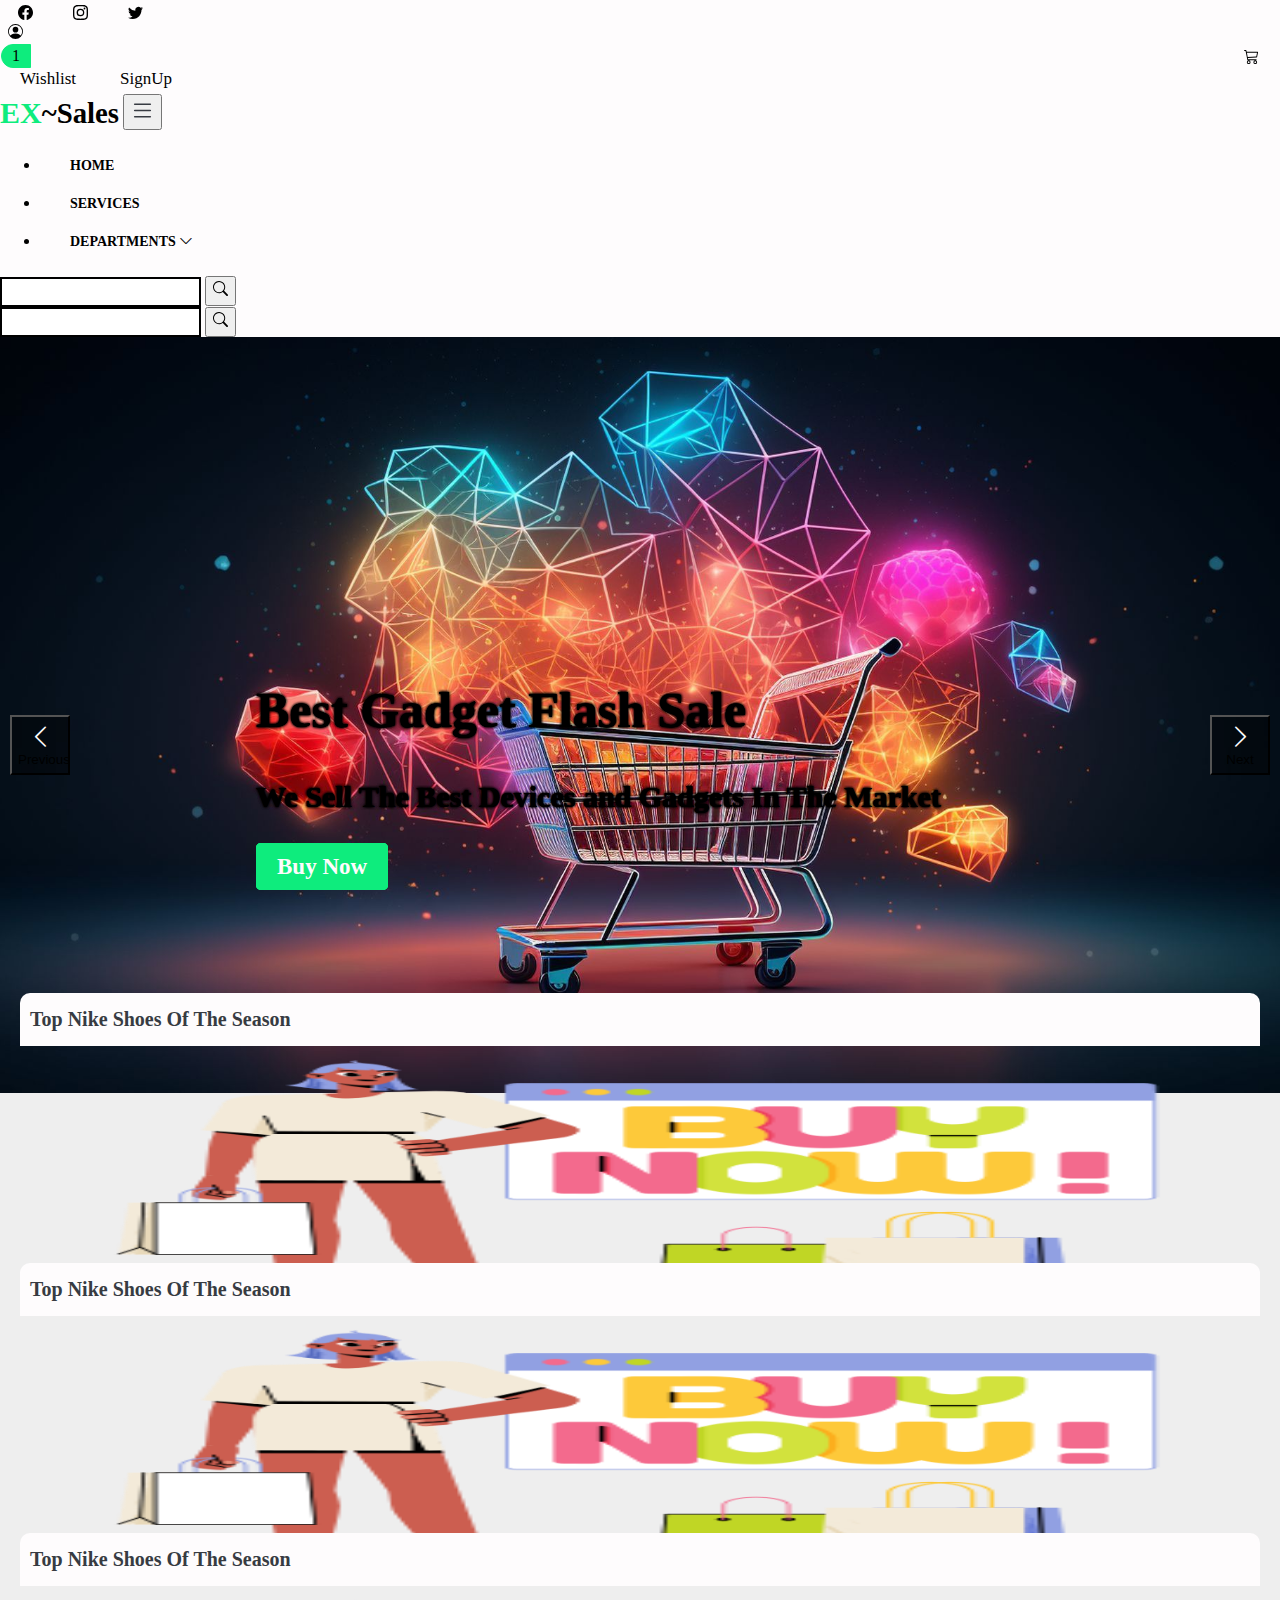
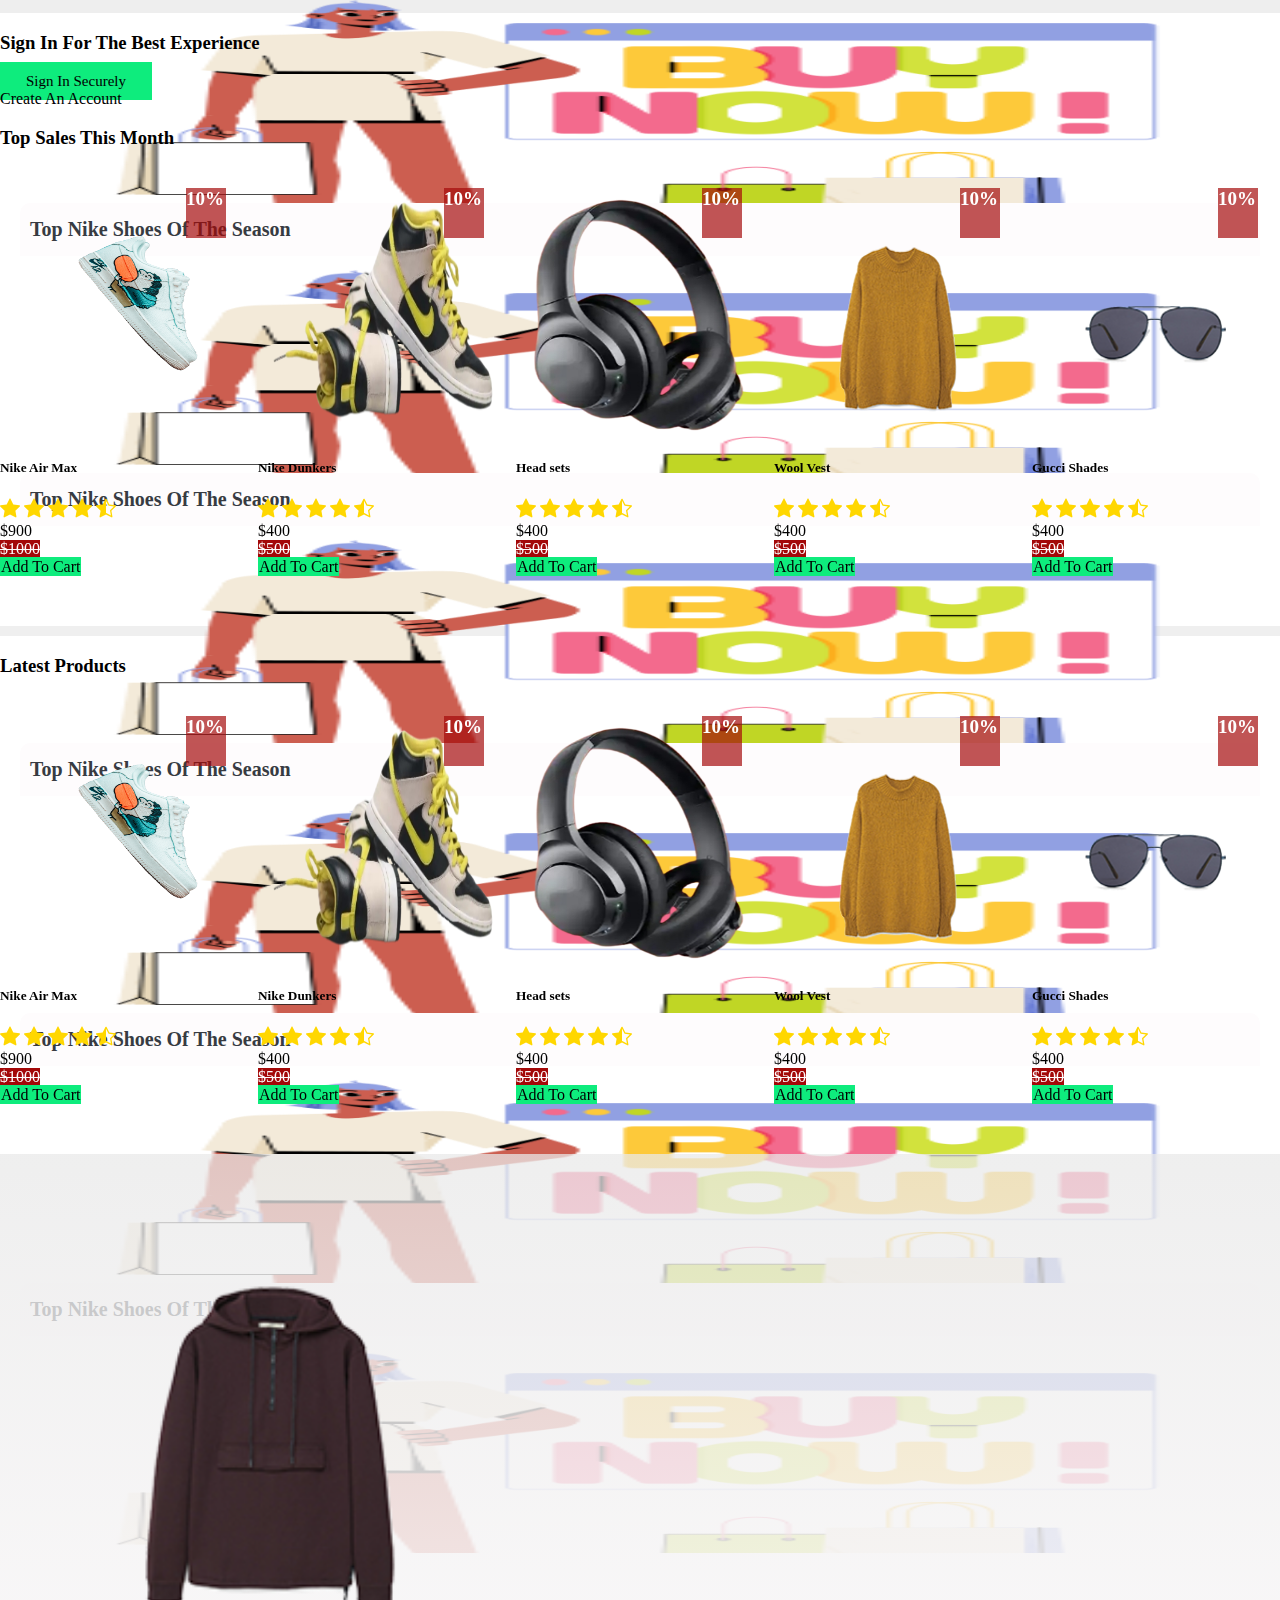
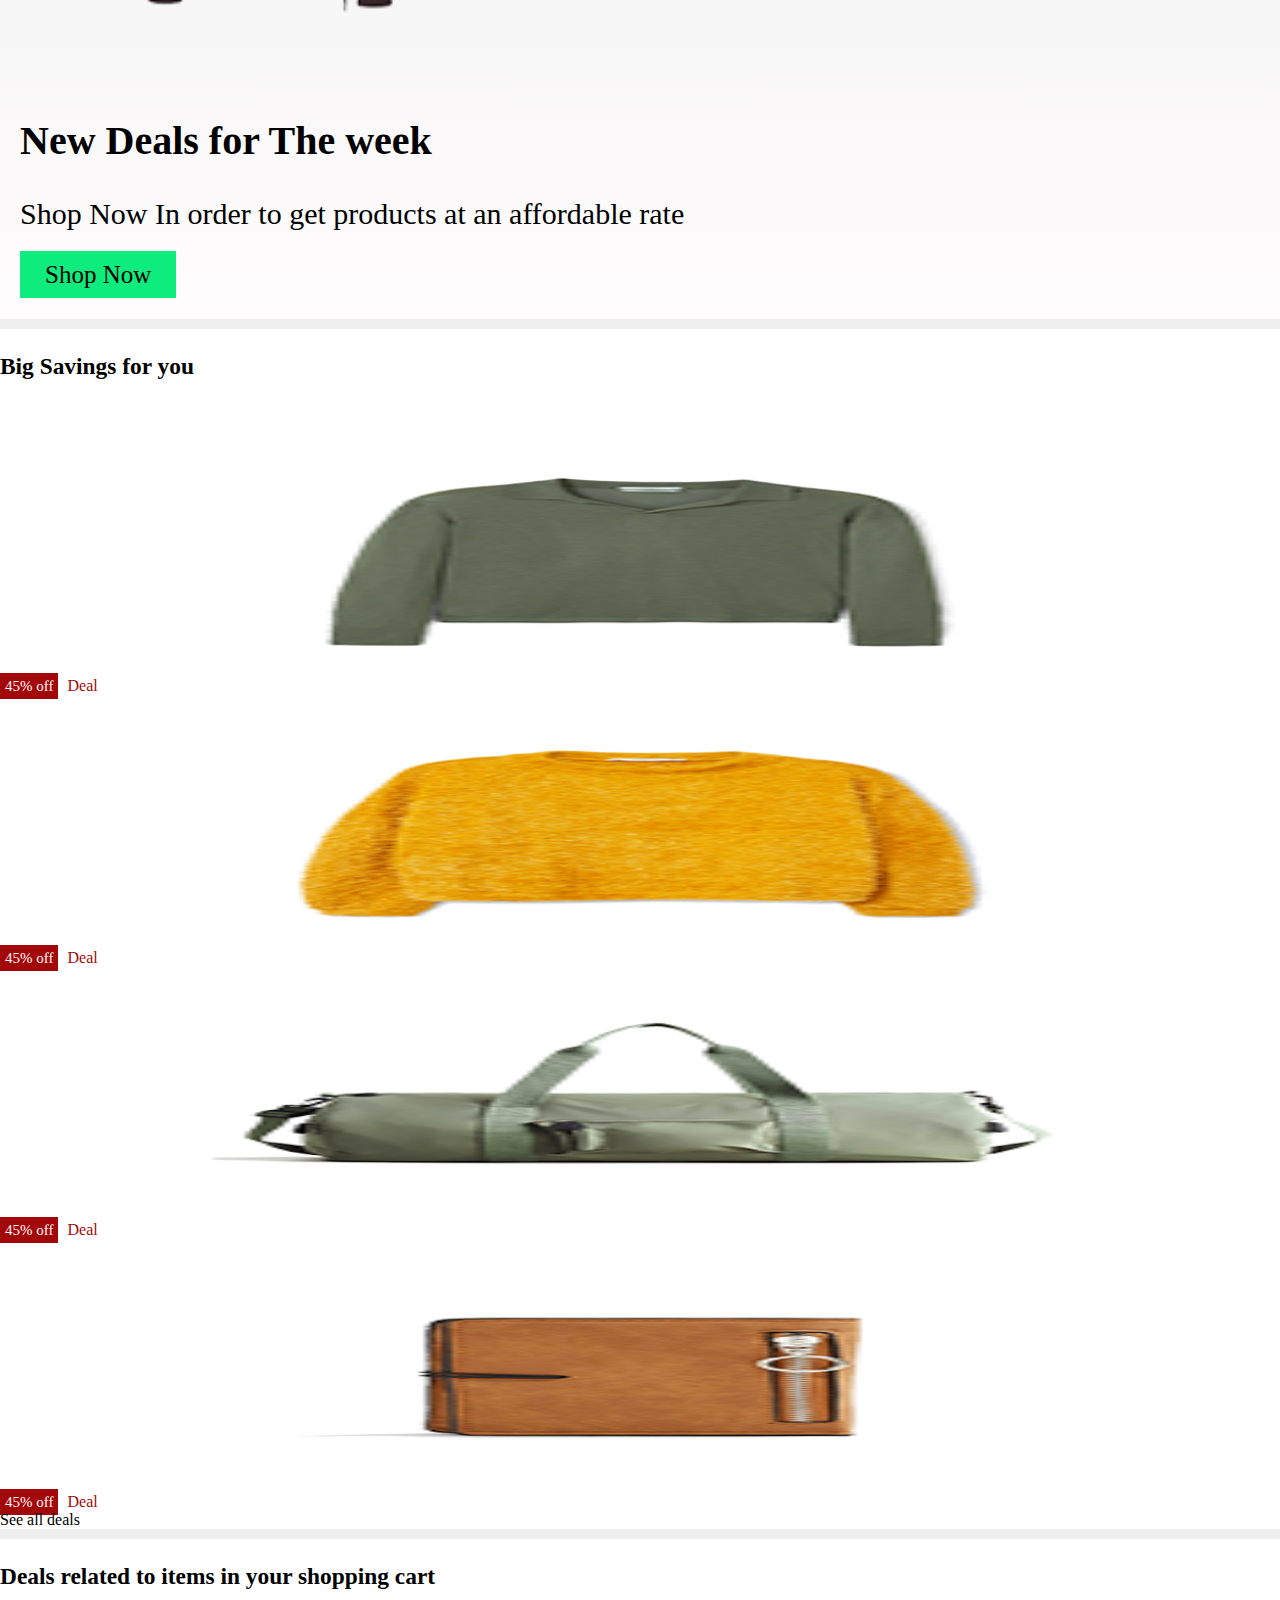
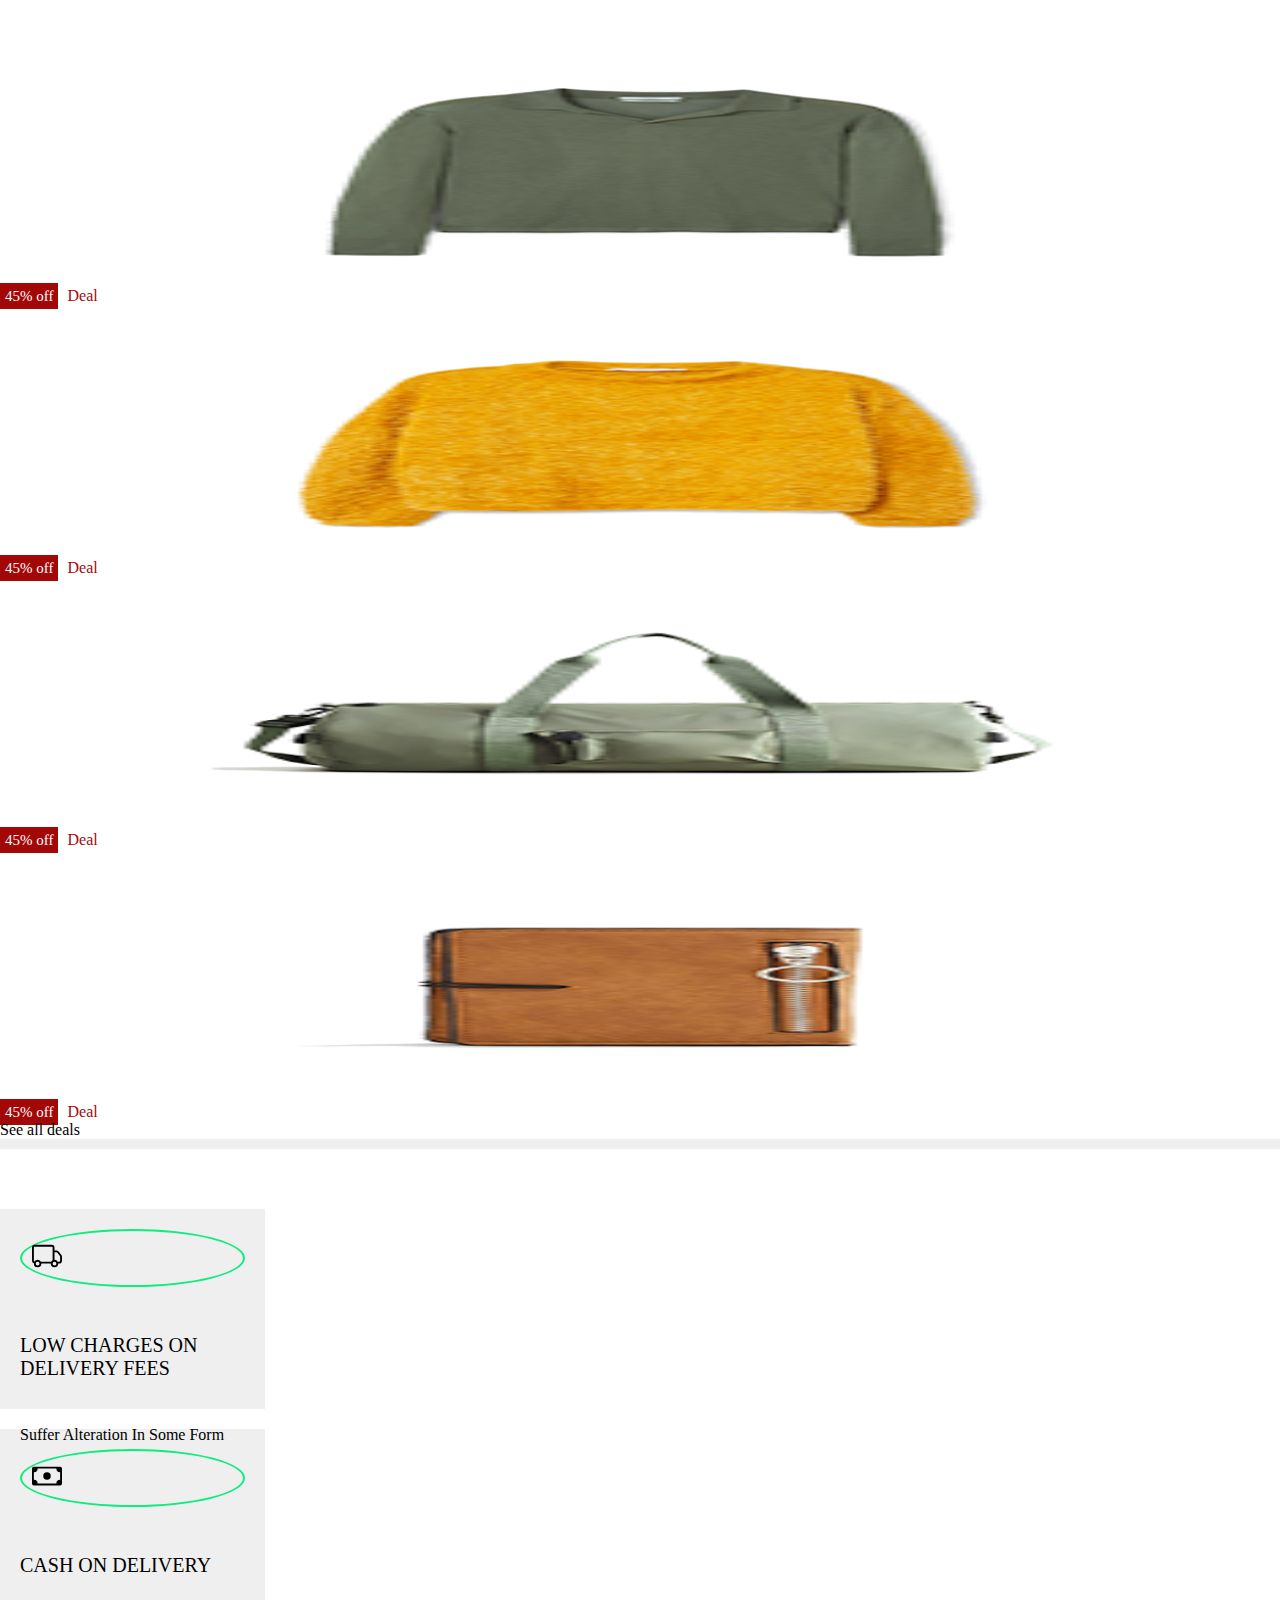
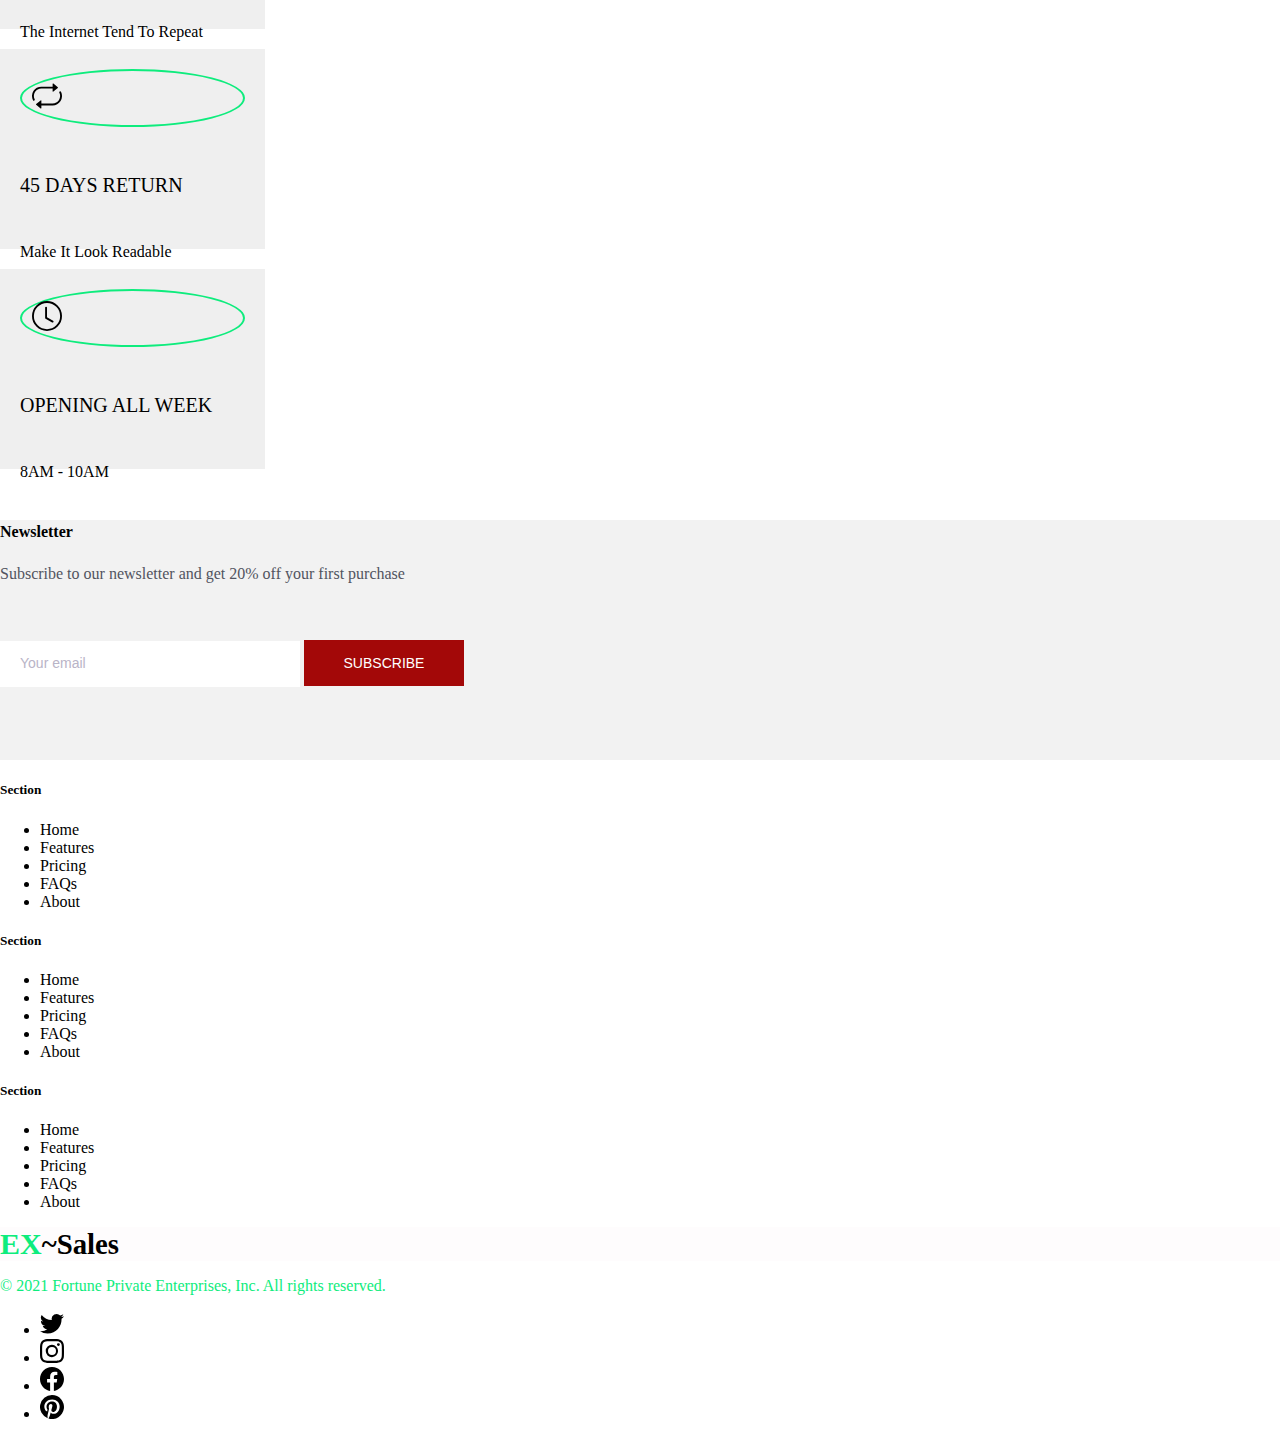
<file: index.html>
<!DOCTYPE html>
<html lang="en">
<head>
    <meta charset="UTF-8">
    <meta http-equiv="X-UA-Compatible" content="IE=edge">
    <meta name="viewport" content="width=device-width, initial-scale=1.0">
    <title>EX-Sales || The Best Quality At The Best Prices</title>
    <!-- Favicon -->
    <link rel="shortcut icon" href="Image/cart3.svg" type="image/x-icon">
 
    <!-- Owl Carousel Links -->
    <link rel="stylesheet" href="css/owl.carousel.min.css">
    <link rel="stylesheet" href="css/owl.theme.default.min.css">

    <!-- Bootstrap CSS -->
    <link href="https://cdn.jsdelivr.net/npm/bootstrap@5.3.2/dist/css/bootstrap.min.css" rel="stylesheet" integrity="sha384-T3c6CoIi6uLrA9TneNEoa7RxnatzjcDSCmG1MXxSR1GAsXEV/Dwwykc2MPK8M2HN" crossorigin="anonymous">

    <!-- Icon Link -->
    <link rel="stylesheet" href="https://cdn.jsdelivr.net/npm/bootstrap-icons@1.11.1/font/bootstrap-icons.css">


    <!-- Custom CSS -->
    <link rel="stylesheet" href="css/style.css">
    
</head>
<body>
    
    <!-- SVG Section Begins -->
    <svg style="display:none">
        <!-- Hamburger menu -->
        <symbol id="list" viewbox="0 0 16 16">
            <path fill-rule="evenodd" d="M2.5 12a.5.5 0 0 1 .5-.5h10a.5.5 0 0 1 0 1H3a.5.5 0 0 1-.5-.5zm0-4a.5.5 0 0 1 .5-.5h10a.5.5 0 0 1 0 1H3a.5.5 0 0 1-.5-.5zm0-4a.5.5 0 0 1 .5-.5h10a.5.5 0 0 1 0 1H3a.5.5 0 0 1-.5-.5z"/>
        </symbol>
        <!-- Shopping cart -->
        <symbol id="cart3" viewbox="0 0 16 16">
            <path d="M0 1.5A.5.5 0 0 1 .5 1H2a.5.5 0 0 1 .485.379L2.89 3H14.5a.5.5 0 0 1 .49.598l-1 5a.5.5 0 0 1-.465.401l-9.397.472L4.415 11H13a.5.5 0 0 1 0 1H4a.5.5 0 0 1-.491-.408L2.01 3.607 1.61 2H.5a.5.5 0 0 1-.5-.5zM3.102 4l.84 4.479 9.144-.459L13.89 4H3.102zM5 12a2 2 0 1 0 0 4 2 2 0 0 0 0-4zm7 0a2 2 0 1 0 0 4 2 2 0 0 0 0-4zm-7 1a1 1 0 1 1 0 2 1 1 0 0 1 0-2zm7 0a1 1 0 1 1 0 2 1 1 0 0 1 0-2z"/>
        </symbol>
        <!-- Facebook Icon -->
        <symbol id="facebook" viewbox="0 0 16 16">
            <path d="M16 8.049c0-4.446-3.582-8.05-8-8.05C3.58 0-.002 3.603-.002 8.05c0 4.017 2.926 7.347 6.75 7.951v-5.625h-2.03V8.05H6.75V6.275c0-2.017 1.195-3.131 3.022-3.131.876 0 1.791.157 1.791.157v1.98h-1.009c-.993 0-1.303.621-1.303 1.258v1.51h2.218l-.354 2.326H9.25V16c3.824-.604 6.75-3.934 6.75-7.951z"/>
        </symbol>
        <!-- Instagram Icon -->
        <symbol id="instagram" viewbox="0 0 16 16">
            <path d="M8 0C5.829 0 5.556.01 4.703.048 3.85.088 3.269.222 2.76.42a3.917 3.917 0 0 0-1.417.923A3.927 3.927 0 0 0 .42 2.76C.222 3.268.087 3.85.048 4.7.01 5.555 0 5.827 0 8.001c0 2.172.01 2.444.048 3.297.04.852.174 1.433.372 1.942.205.526.478.972.923 1.417.444.445.89.719 1.416.923.51.198 1.09.333 1.942.372C5.555 15.99 5.827 16 8 16s2.444-.01 3.298-.048c.851-.04 1.434-.174 1.943-.372a3.916 3.916 0 0 0 1.416-.923c.445-.445.718-.891.923-1.417.197-.509.332-1.09.372-1.942C15.99 10.445 16 10.173 16 8s-.01-2.445-.048-3.299c-.04-.851-.175-1.433-.372-1.941a3.926 3.926 0 0 0-.923-1.417A3.911 3.911 0 0 0 13.24.42c-.51-.198-1.092-.333-1.943-.372C10.443.01 10.172 0 7.998 0h.003zm-.717 1.442h.718c2.136 0 2.389.007 3.232.046.78.035 1.204.166 1.486.275.373.145.64.319.92.599.28.28.453.546.598.92.11.281.24.705.275 1.485.039.843.047 1.096.047 3.231s-.008 2.389-.047 3.232c-.035.78-.166 1.203-.275 1.485a2.47 2.47 0 0 1-.599.919c-.28.28-.546.453-.92.598-.28.11-.704.24-1.485.276-.843.038-1.096.047-3.232.047s-2.39-.009-3.233-.047c-.78-.036-1.203-.166-1.485-.276a2.478 2.478 0 0 1-.92-.598 2.48 2.48 0 0 1-.6-.92c-.109-.281-.24-.705-.275-1.485-.038-.843-.046-1.096-.046-3.233 0-2.136.008-2.388.046-3.231.036-.78.166-1.204.276-1.486.145-.373.319-.64.599-.92.28-.28.546-.453.92-.598.282-.11.705-.24 1.485-.276.738-.034 1.024-.044 2.515-.045v.002zm4.988 1.328a.96.96 0 1 0 0 1.92.96.96 0 0 0 0-1.92zm-4.27 1.122a4.109 4.109 0 1 0 0 8.217 4.109 4.109 0 0 0 0-8.217zm0 1.441a2.667 2.667 0 1 1 0 5.334 2.667 2.667 0 0 1 0-5.334z"/>
        </symbol>
        <!-- Twitter Icon -->
        <symbol id="twitter" viewbox="0 0 16 16">
            <path d="M5.026 15c6.038 0 9.341-5.003 9.341-9.334 0-.14 0-.282-.006-.422A6.685 6.685 0 0 0 16 3.542a6.658 6.658 0 0 1-1.889.518 3.301 3.301 0 0 0 1.447-1.817 6.533 6.533 0 0 1-2.087.793A3.286 3.286 0 0 0 7.875 6.03a9.325 9.325 0 0 1-6.767-3.429 3.289 3.289 0 0 0 1.018 4.382A3.323 3.323 0 0 1 .64 6.575v.045a3.288 3.288 0 0 0 2.632 3.218 3.203 3.203 0 0 1-.865.115 3.23 3.23 0 0 1-.614-.057 3.283 3.283 0 0 0 3.067 2.277A6.588 6.588 0 0 1 .78 13.58a6.32 6.32 0 0 1-.78-.045A9.344 9.344 0 0 0 5.026 15z"/>
        </symbol>
        <!-- Search Icon -->
        <symbol id="search" viewbox="0 0 16 16">
            <path d="M11.742 10.344a6.5 6.5 0 1 0-1.397 1.398h-.001c.03.04.062.078.098.115l3.85 3.85a1 1 0 0 0 1.415-1.414l-3.85-3.85a1.007 1.007 0 0 0-.115-.1zM12 6.5a5.5 5.5 0 1 1-11 0 5.5 5.5 0 0 1 11 0z"/>
        </symbol>
        <!-- Star Fill -->
        <symbol id="star-fill" viewbox="0 0 16 16">
            <path d="M3.612 15.443c-.386.198-.824-.149-.746-.592l.83-4.73L.173 6.765c-.329-.314-.158-.888.283-.95l4.898-.696L7.538.792c.197-.39.73-.39.927 0l2.184 4.327 4.898.696c.441.062.612.636.282.95l-3.522 3.356.83 4.73c.078.443-.36.79-.746.592L8 13.187l-4.389 2.256z"/>
        </symbol>
        <!-- Star Half -->
        <symbol id="star-half" viewbox="0 0 16 16">
            <path d="M5.354 5.119 7.538.792A.516.516 0 0 1 8 .5c.183 0 .366.097.465.292l2.184 4.327 4.898.696A.537.537 0 0 1 16 6.32a.548.548 0 0 1-.17.445l-3.523 3.356.83 4.73c.078.443-.36.79-.746.592L8 13.187l-4.389 2.256a.52.52 0 0 1-.146.05c-.342.06-.668-.254-.6-.642l.83-4.73L.173 6.765a.55.55 0 0 1-.172-.403.58.58 0 0 1 .085-.302.513.513 0 0 1 .37-.245l4.898-.696zM8 12.027a.5.5 0 0 1 .232.056l3.686 1.894-.694-3.957a.565.565 0 0 1 .162-.505l2.907-2.77-4.052-.576a.525.525 0 0 1-.393-.288L8.001 2.223 8 2.226v9.8z"/>
        </symbol>
        <!-- Truck -->
        <symbol id="truck" viewbox="0 0 16 16">
            <path d="M0 3.5A1.5 1.5 0 0 1 1.5 2h9A1.5 1.5 0 0 1 12 3.5V5h1.02a1.5 1.5 0 0 1 1.17.563l1.481 1.85a1.5 1.5 0 0 1 .329.938V10.5a1.5 1.5 0 0 1-1.5 1.5H14a2 2 0 1 1-4 0H5a2 2 0 1 1-3.998-.085A1.5 1.5 0 0 1 0 10.5v-7zm1.294 7.456A1.999 1.999 0 0 1 4.732 11h5.536a2.01 2.01 0 0 1 .732-.732V3.5a.5.5 0 0 0-.5-.5h-9a.5.5 0 0 0-.5.5v7a.5.5 0 0 0 .294.456zM12 10a2 2 0 0 1 1.732 1h.768a.5.5 0 0 0 .5-.5V8.35a.5.5 0 0 0-.11-.312l-1.48-1.85A.5.5 0 0 0 13.02 6H12v4zm-9 1a1 1 0 1 0 0 2 1 1 0 0 0 0-2zm9 0a1 1 0 1 0 0 2 1 1 0 0 0 0-2z"/>
        </symbol>
        <!-- Money -->
        <symbol id="cash" viewbox="0 0 16 16">
            <path d="M8 10a2 2 0 1 0 0-4 2 2 0 0 0 0 4z"/>
            <path d="M0 4a1 1 0 0 1 1-1h14a1 1 0 0 1 1 1v8a1 1 0 0 1-1 1H1a1 1 0 0 1-1-1V4zm3 0a2 2 0 0 1-2 2v4a2 2 0 0 1 2 2h10a2 2 0 0 1 2-2V6a2 2 0 0 1-2-2H3z"/>
        </symbol>
        <!-- repeat -->
        <symbol id="repeat" viewbox="0 0 16 16">
            <path d="M11 5.466V4H5a4 4 0 0 0-3.584 5.777.5.5 0 1 1-.896.446A5 5 0 0 1 5 3h6V1.534a.25.25 0 0 1 .41-.192l2.36 1.966c.12.1.12.284 0 .384l-2.36 1.966a.25.25 0 0 1-.41-.192Zm3.81.086a.5.5 0 0 1 .67.225A5 5 0 0 1 11 13H5v1.466a.25.25 0 0 1-.41.192l-2.36-1.966a.25.25 0 0 1 0-.384l2.36-1.966a.25.25 0 0 1 .41.192V12h6a4 4 0 0 0 3.585-5.777.5.5 0 0 1 .225-.67Z"/>
        </symbol>
        <!-- Clock -->
        <symbol id="clock" viewbox="0 0 16 16">
            <path d="M8 3.5a.5.5 0 0 0-1 0V9a.5.5 0 0 0 .252.434l3.5 2a.5.5 0 0 0 .496-.868L8 8.71V3.5z"/>
            <path d="M8 16A8 8 0 1 0 8 0a8 8 0 0 0 0 16zm7-8A7 7 0 1 1 1 8a7 7 0 0 1 14 0z"/>
        </symbol>
        <!-- Pinterest -->
        <symbol id="pinterest" viewbox="0 0 16 16">
            <path d="M8 0a8 8 0 0 0-2.915 15.452c-.07-.633-.134-1.606.027-2.297.146-.625.938-3.977.938-3.977s-.239-.479-.239-1.187c0-1.113.645-1.943 1.448-1.943.682 0 1.012.512 1.012 1.127 0 .686-.437 1.712-.663 2.663-.188.796.4 1.446 1.185 1.446 1.422 0 2.515-1.5 2.515-3.664 0-1.915-1.377-3.254-3.342-3.254-2.276 0-3.612 1.707-3.612 3.471 0 .688.265 1.425.595 1.826a.24.24 0 0 1 .056.23c-.061.252-.196.796-.222.907-.035.146-.116.177-.268.107-1-.465-1.624-1.926-1.624-3.1 0-2.523 1.834-4.84 5.286-4.84 2.775 0 4.932 1.977 4.932 4.62 0 2.757-1.739 4.976-4.151 4.976-.811 0-1.573-.421-1.834-.919l-.498 1.902c-.181.695-.669 1.566-.995 2.097A8 8 0 1 0 8 0z"/>
        </symbol>
        <!-- check all -->
        <symbol id="check-all" viewbox="0 0 16 16">
            <path d="M8.97 4.97a.75.75 0 0 1 1.07 1.05l-3.99 4.99a.75.75 0 0 1-1.08.02L2.324 8.384a.75.75 0 1 1 1.06-1.06l2.094 2.093L8.95 4.992a.252.252 0 0 1 .02-.022zm-.92 5.14.92.92a.75.75 0 0 0 1.079-.02l3.992-4.99a.75.75 0 1 0-1.091-1.028L9.477 9.417l-.485-.486-.943 1.179z"/>
        </symbol>
        <!-- Caret Right -->
        <symbol id="caret-right" viewbox="0 0 16 16">
            <path d="M6 12.796V3.204L11.481 8 6 12.796zm.659.753 5.48-4.796a1 1 0 0 0 0-1.506L6.66 2.451C6.011 1.885 5 2.345 5 3.204v9.592a1 1 0 0 0 1.659.753z"/>
        </symbol>
        <!-- Caret Left -->
        <symbol id="caret-left" viewbox="0 0 16 16">
            <path d="M10 12.796V3.204L4.519 8 10 12.796zm-.659.753-5.48-4.796a1 1 0 0 1 0-1.506l5.48-4.796A1 1 0 0 1 11 3.204v9.592a1 1 0 0 1-1.659.753z"/>
        </symbol>
        <!-- Person Circle -->
        <symbol id="person-circle" viewbox="0 0 16 16">
            <path d="M11 6a3 3 0 1 1-6 0 3 3 0 0 1 6 0z"/>
            <path fill-rule="evenodd" d="M0 8a8 8 0 1 1 16 0A8 8 0 0 1 0 8zm8-7a7 7 0 0 0-5.468 11.37C3.242 11.226 4.805 10 8 10s4.757 1.225 5.468 2.37A7 7 0 0 0 8 1z"/>
        </symbol>
    </svg>
    <!-- SVG Section ends -->

    <!-- Header Begins -->
    <header class="header">
        <div class="container">
            <div class="row">
                <div class="col-12 col-sm-6 d-none d-sm-block" id="social-sec">
                    <div class="d-flex align-items-center">
                        <a href="#" class="icon-btn">
                            <!-- <i class="bi bi-facebook facebook"></i> -->
                            <svg class="bi facebook" width="15" height="15">
                                <use xlink:href="#facebook"/>
                            </svg>
                        </a>
                        <a href="#" class="icon-btn">
                            <!-- <i class="bi bi-instagram instagram"></i> -->
                            <svg class="bi instagram" width="15" height="15">
                                <use xlink:href="#instagram"/>
                            </svg>
                        </a>
                        <a href="#" class="icon-btn">
                            <!-- <i class="bi bi-twitter twitter"></i> -->
                            <svg class="bi twitter" width="15" height="15">
                                <use xlink:href="#twitter"/>
                            </svg>
                        </a>
                    </svg></div>
                </div>
                <div class="col-12 col-sm-6" id="ecom-sec">
                    <div class="d-flex justify-content-center align-items-center justify-content-sm-end flex-wrap">
                        <a href="users.html" class="person-circle-btn">
                            <!-- <i class="bi bi-person-circle"></i> -->
                            <svg class="bi person-circle" width="15" height="15">
                                <use xlink:href="#person-circle"/>
                            </svg>
                        </a>
                        <div class="bg-light px-1">
                            <a href="cart.html" class="cart3-btn rounded-pill">
                                <!-- <i class="bi bi-cart3 cart3"></i> -->
                                <span>1</span>
                                <svg class="bi cart3" width="15" height="15">
                                    <use xlink:href="#cart3"/>
                                </svg>
                            </a>
                        </div>
                        
                        <a href="wishlist.html" id="authentication">Wishlist</a>
                        <a href="backend/bce_index.html" id="authentication">SignUp</a>
                    </div>
                </div>
            </div>
        </div>
    </header>
    <!-- Header Ends -->

    <!-- Navbar Begins -->
    <nav class="navbar navbar-expand-lg p-2 p-lg-0 sticky-top">
        <div class="container">
            <a href="" class="navbar-brand text-uppercase fs-5 fw-700"><span style="color: var(--green);font-size: 30px">EX</span>~Sales</a>
            <button class="navbar-toggler" type="button" data-bs-target="#navmenu" data-bs-toggle="collapse">
                <!-- <i class="bi bi-list" width="25" height="25"></i> -->
                <svg class="bi" width="25" height="25" >
                    <use xlink:href="#list" />
                </svg>
            </button>
            <div class="navbar-collapse collapse" id="navmenu">
                <ul class="navbar-nav m-auto">
                    <li class="nav-item my-sm-0 my-1 mx-sm-1 mx-0">
                        <a href="index.html" class="nav-link px-sm-2 px-2" id="nav-link">
                            Home
                        </a>
                    </li>
                    <li class="nav-item my-sm-0 my-1 mx-sm-1 mx-0">
                        <a href="#service" class="nav-link px-sm-2 px-2" id="nav-link">
                            Services
                        </a>
                    </li>
                    <li class="nav-item my-sm-0 my-1 mx-sm-1 mx-0">
                        <a href="#department" class="nav-link category-btn px-sm-2 px-2" id="nav-link">
                            Departments <i class="bi bi-chevron-down fw-700"></i>
                            <div class="category-drop shadow">
                                <div class="text-end"><button type="button" class="btn-close" data-bs-dismiss="category-drop" aria-label="Close" style="width:5px;height:5px"></button></div>
                                 <span>Categories</span>
                            </div>
                        </a>
                    </li>
                </ul>
                <form class="search-form text-center d-lg-none d-block py-1 px-4">
                    <div class="input-group">
                        <input type="text" class="form-control">
                        <button class="btn" type="submit" name="search">
                            <!-- <i class="bi bi-search search"></i> -->
                            <svg class="bi search" height="15" width="15">
                                <use xlink:href="#search" />
                            </svg>
                        </button>
                    </div>
                </form>
            </div>
            <form class="search-form py-1 d-lg-block d-none">
                <div class="input-group">
                    <input type="text" class="form-control">
                    <button class="btn" type="submit" name="search">
                        <!-- <i class="bi bi-search search"></i> -->
                        <svg class="bi search" height="15" width="15">
                            <use xlink:href="#search" />
                        </svg>
                    </button>
                </div>
            </form>
        </div>
    </nav>
    <!-- Navbar Ends -->

    <!-- Carousel Section Begins -->
    <div id="myCarousel" class="carousel slide carousel-fade" data-bs-ride="carousel">
        <div class="carousel-indicators">
            <button type="button" data-bs-target="#myCarousel" data-bs-slide-to="0" class="active" aria-current="true" aria-label="Slide 1"></button>
            <button type="button" data-bs-target="#myCarousel" data-bs-slide-to="1" aria-label="Slide 2"></button>
            <button type="button" data-bs-target="#myCarousel" data-bs-slide-to="2" aria-label="Slide 3"></button>
        </div>
        <div class="carousel-inner">
            <div class="carousel-item active" style="background-image: url(Image/e-comm2.jpg);" data-bs-interval="5000">
                <div class="container">
                    <div class="carousel-caption text-start">
                        <h2>Best Gadget Flash Sale</h2>
                        <p class="lead fw-500">We Sell The Best Devices and Gadgets In The Market</p>
                        <div class="caption-btn-bg">    
                            <a href="#" class="caption-btn shadow">Buy Now</a>
                        </div>
                    </div>
                </div>
            </div>
            <div class="carousel-item" style="background-image: url(Image/e-comm3.jpg);" data-bs-interval="5000">
                <div class="container">
                    <div class="carousel-caption text-start">
                        <h2>Best Gadget Flash Sale</h2>
                        <p class="lead fw-500">We Sell The Best Devices and Gadgets In The Market</p>
                        <div class="caption-btn-bg">    
                            <a href="#" class="caption-btn shadow">Buy Now</a>
                        </div>
                    </div>
                </div>
            </div>
            <div class="carousel-item" style="background-image: url(Image/e-comm1.jpg);" data-bs-interval="5000">
                <div class="container">
                    <div class="carousel-caption text-start">
                        <h2>Best Gadget Flash Sale</h2>
                        <p class="lead fw-500">We Sell The Best Devices and Gadgets In The Market</p>
                        <div class="caption-btn-bg">    
                            <a href="#" class="caption-btn shadow">Buy Now</a>
                        </div>
                    </div>
                </div>
            </div>
        </div>
        <button class="carousel-control-prev" type="button" data-bs-target="#myCarousel" data-bs-slide="prev">
            <i class="bi bi-chevron-left icon"></i>
            <span class="visually-hidden">Previous</span>
        </button>
        <button class="carousel-control-next" type="button" data-bs-target="#myCarousel" data-bs-slide="next">
            <i class="bi bi-chevron-right icon"></i>
            <span class="visually-hidden">Next</span>
        </button>
    </div>
    <!-- Carousel Section Ends -->

    <!-- The Department Ad Section Begins -->
    <section class="dep-ad-section">
        <div class="container">
            <div class="row g-4">
                <div class="col-md-3">
                    <div class="card">
                        <div class="card-text fw-700">
                           <a href="" target="_blank" rel="noopener noreferrer">
                            Top Nike Shoes Of The Season
                           </a>
                        </div>
                        <img src="Image/illustration.png" class="card-image" alt="">
                    </div>
                </div>
                <div class="col-md-3">
                    <div class="card">
                        <div class="card-text fw-700">
                           <a href="" target="_blank" rel="noopener noreferrer">
                            Top Nike Shoes Of The Season
                           </a>
                        </div>
                        <img src="Image/illustration.png" class="card-image" alt="">
                    </div>
                </div>
                <div class="col-md-3">
                    <div class="card">
                        <div class="card-text fw-700">
                           <a href="" target="_blank" rel="noopener noreferrer">
                            Top Nike Shoes Of The Season
                           </a>
                        </div>
                        <img src="Image/illustration.png" class="card-image" alt="">
                    </div>
                </div>
                <div class="col-md-3">
                    <div class="card">
                        <div class="card-text fw-700">
                           <a href="" target="_blank" rel="noopener noreferrer">
                            Top Nike Shoes Of The Season
                           </a>
                        </div>
                        <img src="Image/illustration.png" class="card-image" alt="">
                    </div>
                </div>
                <div class="col-md-3">
                    <div class="card">
                        <div class="card-text fw-700">
                           <a href="" target="_blank" rel="noopener noreferrer">
                            Top Nike Shoes Of The Season
                           </a>
                        </div>
                        <img src="Image/illustration.png" class="card-image" alt="">
                    </div>
                </div>
                <div class="col-md-3">
                    <div class="card">
                        <div class="card-text fw-700">
                           <a href="" target="_blank" rel="noopener noreferrer">
                            Top Nike Shoes Of The Season
                           </a>
                        </div>
                        <img src="Image/illustration.png" class="card-image" alt="">
                    </div>
                </div>
                <div class="col-md-3">
                    <div class="card">
                        <div class="card-text fw-700">
                           <a href="" target="_blank" rel="noopener noreferrer">
                            Top Nike Shoes Of The Season
                           </a>
                        </div>
                        <img src="Image/illustration.png" class="card-image" alt="">
                    </div>
                </div>
                <div class="col-md-3">
                    <div class="card">
                        <div class="card-text fw-700">
                           <a href="" target="_blank" rel="noopener noreferrer">
                            Top Nike Shoes Of The Season
                           </a>
                        </div>
                        <img src="Image/illustration.png" class="card-image" alt="">
                    </div>
                </div>
            </div>
        </div>
    </section>

    <!-- The Department Ad Carousel Section Begins--> 
    <section class="dep-ad-carousel-section" id="dep-ad-carousel-section">
        <div class="container">
            <div class="owl-carousel owl-theme">
                <div class="item">
                    <div class="card">
                        <div class="card-text fw-700">
                           <a href="" target="_blank" rel="noopener noreferrer">
                            Top Nike Shoes Of The Season
                           </a>
                        </div>
                        <img src="Image/illustration.png" class="card-image" alt="">
                    </div>
                </div>
                <div class="item">
                    <div class="card">
                        <div class="card-text fw-700">
                           <a href="" target="_blank" rel="noopener noreferrer">
                            Top Nike Shoes Of The Season
                           </a>
                        </div>
                        <img src="Image/illustration.png" class="card-image" alt="">
                    </div>
                </div>
                <div class="item">
                    <div class="card">
                        <div class="card-text fw-700">
                           <a href="" target="_blank" rel="noopener noreferrer">
                            Top Nike Shoes Of The Season
                           </a>
                        </div>
                        <img src="Image/illustration.png" class="card-image" alt="">
                    </div>
                </div>
                <div class="item">
                    <div class="card">
                        <div class="card-text fw-700">
                           <a href="" target="_blank" rel="noopener noreferrer">
                            Top Nike Shoes Of The Season
                           </a>
                        </div>
                        <img src="Image/illustration.png" class="card-image" alt="">
                    </div>
                </div>
                <div class="item">
                    <div class="card">
                        <div class="card-text fw-700">
                           <a href="" target="_blank" rel="noopener noreferrer">
                            Top Nike Shoes Of The Season
                           </a>
                        </div>
                        <img src="Image/illustration.png" class="card-image" alt="">
                    </div>
                </div>
                <div class="item">
                    <div class="card">
                        <div class="card-text fw-700">
                           <a href="" target="_blank" rel="noopener noreferrer">
                            Top Nike Shoes Of The Season
                           </a>
                        </div>
                        <img src="Image/illustration.png" class="card-image" alt="">
                    </div>
                </div>
                <div class="item">
                    <div class="card">
                        <div class="card-text fw-700">
                           <a href="" target="_blank" rel="noopener noreferrer">
                            Top Nike Shoes Of The Season
                           </a>
                        </div>
                        <img src="Image/illustration.png" class="card-image" alt="">
                    </div>
                </div>
                <div class="item">
                    <div class="card">
                        <div class="card-text fw-700">
                           <a href="" target="_blank" rel="noopener noreferrer">
                            Top Nike Shoes Of The Season
                           </a>
                        </div>
                        <img src="Image/illustration.png" class="card-image" alt="">
                    </div>
                </div>
            </div>
        </div>
    </section>

    <!-- Sign In Section Begins -->
    <section class="sign-in-section p-5 bg-white" id="sign-in-section">
        <div class="container">
            <div class="row py-2">
                <div class="col-sm-6">
                    <h3>Sign In For The Best Experience</h3>
                </div>
                <div class="col-sm-6 p-2 p-sm-0 text-start text-lg-end">
                    <a href="#" class="btn shadow">
                        Sign In Securely
                    </a>
                </div>
            </div>
            <div class="text-start p-2">
                <a href="#" class="link"  style="text-decoration: none;font-size: 16px;">Create An Account</a>
            </div>
        </div>
    </section>
    <!-- Sign In Section Ends -->

    <!-- Top sales per month begins -->
    <section class="p-5 bg-light" id="top-sale">
        <div class="text-center">
            <h3 class="text-start py-2">Top Sales This Month</h3>
            <!-- Set up your HTML -->
            <div class="owl-carousel owl-theme">
                <div class="item mb-2">
                    <div id="owl-carousel-item-cover" >
                        <a href="product.html" id="anchor-link">
                            <img src="Image/nikeshoe.png" alt="" class="img-fluid mb-3" id="owl-carousel-item">
                        </a>
                        <span id="before-link">10%</span>
                    </div>
                    <div class="text-center">
                        <h5>Nike Air Max</h5>
                        <!-- <span><i class="bi bi-star-fill text-warning"></i></span>
                        <span><i class="bi bi-star-fill"></i></span>
                        <span><i class="bi bi-star-fill"></i></span>
                        <span><i class="bi bi-star-fill"></i></span>
                        <span><i class="bi bi-star-half"></i></span> -->
                        <span><svg class="bi star-fill" width="20" height="20"><use xlink:href="#star-fill" /></svg></span>
                        <span><svg class="bi star-fill" width="20" height="20"><use xlink:href="#star-fill" /></svg></span>
                        <span><svg class="bi star-fill" width="20" height="20"><use xlink:href="#star-fill" /></svg></span>
                        <span><svg class="bi star-fill" width="20" height="20"><use xlink:href="#star-fill" /></svg></span>
                        <span><svg class="bi star-half" width="20" height="20"><use xlink:href="#star-half" /></svg></span>
                    </div>
                    <div class="py-2">
                        <span class="fw-bold">$900</span>
                        <br>
                        <span><del>$1000</del></span>
                    </div>
                    <div>
                    <a href="product.html" class="btn">Add To Cart</a>
                    </div>
                </div>
                <div class="item mb-2">
                    <div id="owl-carousel-item-cover" >
                        <a href="product.html" id="anchor-link">
                            <img src="Image/nikeshoe2.png" alt="" class="img-fluid mb-3" id="owl-carousel-item">
                        </a>
                        <span id="before-link">10%</span>
                    </div>
                    <div class="text-center">
                        <h5>Nike Dunkers</h5>
                        <!-- <span><i class="bi bi-star-fill text-warning"></i></span>
                        <span><i class="bi bi-star-fill"></i></span>
                        <span><i class="bi bi-star-fill"></i></span>
                        <span><i class="bi bi-star-fill"></i></span>
                        <span><i class="bi bi-star-half"></i></span> -->
                        <span><svg class="bi star-fill" width="20" height="20"><use xlink:href="#star-fill" /></svg></span>
                        <span><svg class="bi star-fill" width="20" height="20"><use xlink:href="#star-fill" /></svg></span>
                        <span><svg class="bi star-fill" width="20" height="20"><use xlink:href="#star-fill" /></svg></span>
                        <span><svg class="bi star-fill" width="20" height="20"><use xlink:href="#star-fill" /></svg></span>
                        <span><svg class="bi star-half" width="20" height="20"><use xlink:href="#star-half" /></svg></span>
                    </div>
                    <div class="py-2">
                        <span class="fw-bold">$400</span>
                        <br>
                        <span><del>$500</del></span>
                    </div>
                    <div>
                    <a href="product.html" class="btn">Add To Cart</a>
                    </div>
                </div>
                <div class="item mb-2">
                    <div id="owl-carousel-item-cover" >
                        <a href="product.html" id="anchor-link">
                            <img src="Image/headset.png" alt="" class="img-fluid mb-3" id="owl-carousel-item">
                        </a>
                        <span id="before-link">10%</span>
                    </div>
                    <div class="text-center">
                        <h5>Head sets</h5>
                        <!-- <span><i class="bi bi-star-fill text-warning"></i></span>
                        <span><i class="bi bi-star-fill"></i></span>
                        <span><i class="bi bi-star-fill"></i></span>
                        <span><i class="bi bi-star-fill"></i></span>
                        <span><i class="bi bi-star-half"></i></span> -->
                        <span><svg class="bi star-fill" width="20" height="20"><use xlink:href="#star-fill" /></svg></span>
                        <span><svg class="bi star-fill" width="20" height="20"><use xlink:href="#star-fill" /></svg></span>
                        <span><svg class="bi star-fill" width="20" height="20"><use xlink:href="#star-fill" /></svg></span>
                        <span><svg class="bi star-fill" width="20" height="20"><use xlink:href="#star-fill" /></svg></span>
                        <span><svg class="bi star-half" width="20" height="20"><use xlink:href="#star-half" /></svg></span>
                    </div>
                    <div class="py-2">
                        <span class="fw-bold">$400</span>
                        <br>
                        <span><del>$500</del></span>
                    </div>
                    <div>
                    <a href="product.html" class="btn">Add To Cart</a>
                    </div>
                </div>
                <div class="item mb-2">
                    <div id="owl-carousel-item-cover" >
                        <a href="product.html" id="anchor-link">
                            <img src="Image/product_7.png" alt="" class="img-fluid mb-3" id="owl-carousel-item">
                        </a>
                        <span id="before-link">10%</span>
                    </div>
                    <div class="text-center">
                        <h5>Wool Vest</h5>
                        <!-- <span><i class="bi bi-star-fill text-warning"></i></span>
                        <span><i class="bi bi-star-fill"></i></span>
                        <span><i class="bi bi-star-fill"></i></span>
                        <span><i class="bi bi-star-fill"></i></span>
                        <span><i class="bi bi-star-half"></i></span> -->
                        <span><svg class="bi star-fill" width="20" height="20"><use xlink:href="#star-fill" /></svg></span>
                        <span><svg class="bi star-fill" width="20" height="20"><use xlink:href="#star-fill" /></svg></span>
                        <span><svg class="bi star-fill" width="20" height="20"><use xlink:href="#star-fill" /></svg></span>
                        <span><svg class="bi star-fill" width="20" height="20"><use xlink:href="#star-fill" /></svg></span>
                        <span><svg class="bi star-half" width="20" height="20"><use xlink:href="#star-half" /></svg></span>
                    </div>
                    <div class="py-2">
                        <span class="fw-bold">$400</span>
                        <br>
                        <span><del>$500</del></span>
                    </div>
                    <div>
                    <a href="product.html" class="btn">Add To Cart</a>
                    </div>
                </div>
                <div class="item mb-2">
                    <div id="owl-carousel-item-cover" >
                        <a href="product.html" id="anchor-link">
                            <img src="Image/product_6.png" alt="" class="img-fluid mb-3" id="owl-carousel-item">
                        </a>
                        <span id="before-link">10%</span>
                    </div>
                    <div class="text-center">
                        <h5>Gucci Shades</h5>
                        <!-- <span><i class="bi bi-star-fill text-warning"></i></span>
                        <span><i class="bi bi-star-fill"></i></span>
                        <span><i class="bi bi-star-fill"></i></span>
                        <span><i class="bi bi-star-fill"></i></span>
                        <span><i class="bi bi-star-half"></i></span> -->
                        <span><svg class="bi star-fill" width="20" height="20"><use xlink:href="#star-fill" /></svg></span>
                        <span><svg class="bi star-fill" width="20" height="20"><use xlink:href="#star-fill" /></svg></span>
                        <span><svg class="bi star-fill" width="20" height="20"><use xlink:href="#star-fill" /></svg></span>
                        <span><svg class="bi star-fill" width="20" height="20"><use xlink:href="#star-fill" /></svg></span>
                        <span><svg class="bi star-half" width="20" height="20"><use xlink:href="#star-half" /></svg></span>
                    </div>
                    <div class="py-2">
                        <span class="fw-bold">$400</span>
                        <br>
                        <span><del>$500</del></span>
                    </div>
                    <div>
                    <a href="product.html" class="btn">Add To Cart</a>
                    </div>
                </div>
            </div>
        </div>
    </section>
    <!-- Top sales oer month ends -->

    <!-- Section seperator -->
    <div class="ftet"></div>

    <!-- Latest Products for this month Begins-->
    <section class="p-5 bg-light" id="top-sale">
        <div class="text-center">
            <h3 class="text-start py-2">Latest Products</h3>
            <!-- Set up your HTML -->
            <div class="owl-carousel owl-theme">
                <div class="item mb-2">
                    <div id="owl-carousel-item-cover" >
                        <a href="product.html" id="anchor-link">
                            <img src="Image/nikeshoe.png" alt="" class="img-fluid mb-3" id="owl-carousel-item">
                        </a>
                        <span id="before-link">10%</span>
                    </div>
                    <div class="text-center">
                        <h5>Nike Air Max</h5>
                        <!-- <span><i class="bi bi-star-fill text-warning"></i></span>
                        <span><i class="bi bi-star-fill"></i></span>
                        <span><i class="bi bi-star-fill"></i></span>
                        <span><i class="bi bi-star-fill"></i></span>
                        <span><i class="bi bi-star-half"></i></span> -->
                        <span><svg class="bi star-fill" width="20" height="20"><use xlink:href="#star-fill" /></svg></span>
                        <span><svg class="bi star-fill" width="20" height="20"><use xlink:href="#star-fill" /></svg></span>
                        <span><svg class="bi star-fill" width="20" height="20"><use xlink:href="#star-fill" /></svg></span>
                        <span><svg class="bi star-fill" width="20" height="20"><use xlink:href="#star-fill" /></svg></span>
                        <span><svg class="bi star-half" width="20" height="20"><use xlink:href="#star-half" /></svg></span>
                    </div>
                    <div class="py-2">
                        <span class="fw-bold">$900</span>
                        <br>
                        <span><del>$1000</del></span>
                    </div>
                    <div>
                    <a href="product.html" class="btn">Add To Cart</a>
                    </div>
                </div>
                <div class="item mb-2">
                    <div id="owl-carousel-item-cover" >
                        <a href="product.html" id="anchor-link">
                            <img src="Image/nikeshoe2.png" alt="" class="img-fluid mb-3" id="owl-carousel-item">
                        </a>
                        <span id="before-link">10%</span>
                    </div>
                    <div class="text-center">
                        <h5>Nike Dunkers</h5>
                        <!-- <span><i class="bi bi-star-fill text-warning"></i></span>
                        <span><i class="bi bi-star-fill"></i></span>
                        <span><i class="bi bi-star-fill"></i></span>
                        <span><i class="bi bi-star-fill"></i></span>
                        <span><i class="bi bi-star-half"></i></span> -->
                        <span><svg class="bi star-fill" width="20" height="20"><use xlink:href="#star-fill" /></svg></span>
                        <span><svg class="bi star-fill" width="20" height="20"><use xlink:href="#star-fill" /></svg></span>
                        <span><svg class="bi star-fill" width="20" height="20"><use xlink:href="#star-fill" /></svg></span>
                        <span><svg class="bi star-fill" width="20" height="20"><use xlink:href="#star-fill" /></svg></span>
                        <span><svg class="bi star-half" width="20" height="20"><use xlink:href="#star-half" /></svg></span>
                    </div>
                    <div class="py-2">
                        <span class="fw-bold">$400</span>
                        <br>
                        <span><del>$500</del></span>
                    </div>
                    <div>
                    <a href="product.html" class="btn">Add To Cart</a>
                    </div>
                </div>
                <div class="item mb-2">
                    <div id="owl-carousel-item-cover" >
                        <a href="product.html" id="anchor-link">
                            <img src="Image/headset.png" alt="" class="img-fluid mb-3" id="owl-carousel-item">
                        </a>
                        <span id="before-link">10%</span>
                    </div>
                    <div class="text-center">
                        <h5>Head sets</h5>
                        <!-- <span><i class="bi bi-star-fill text-warning"></i></span>
                        <span><i class="bi bi-star-fill"></i></span>
                        <span><i class="bi bi-star-fill"></i></span>
                        <span><i class="bi bi-star-fill"></i></span>
                        <span><i class="bi bi-star-half"></i></span> -->
                        <span><svg class="bi star-fill" width="20" height="20"><use xlink:href="#star-fill" /></svg></span>
                        <span><svg class="bi star-fill" width="20" height="20"><use xlink:href="#star-fill" /></svg></span>
                        <span><svg class="bi star-fill" width="20" height="20"><use xlink:href="#star-fill" /></svg></span>
                        <span><svg class="bi star-fill" width="20" height="20"><use xlink:href="#star-fill" /></svg></span>
                        <span><svg class="bi star-half" width="20" height="20"><use xlink:href="#star-half" /></svg></span>
                    </div>
                    <div class="py-2">
                        <span class="fw-bold">$400</span>
                        <br>
                        <span><del>$500</del></span>
                    </div>
                    <div>
                    <a href="product.html" class="btn">Add To Cart</a>
                    </div>
                </div>
                <div class="item mb-2">
                    <div id="owl-carousel-item-cover" >
                        <a href="product.html" id="anchor-link">
                            <img src="Image/product_7.png" alt="" class="img-fluid mb-3" id="owl-carousel-item">
                        </a>
                        <span id="before-link">10%</span>
                    </div>
                    <div class="text-center">
                        <h5>Wool Vest</h5>
                        <!-- <span><i class="bi bi-star-fill text-warning"></i></span>
                        <span><i class="bi bi-star-fill"></i></span>
                        <span><i class="bi bi-star-fill"></i></span>
                        <span><i class="bi bi-star-fill"></i></span>
                        <span><i class="bi bi-star-half"></i></span> -->
                        <span><svg class="bi star-fill" width="20" height="20"><use xlink:href="#star-fill" /></svg></span>
                        <span><svg class="bi star-fill" width="20" height="20"><use xlink:href="#star-fill" /></svg></span>
                        <span><svg class="bi star-fill" width="20" height="20"><use xlink:href="#star-fill" /></svg></span>
                        <span><svg class="bi star-fill" width="20" height="20"><use xlink:href="#star-fill" /></svg></span>
                        <span><svg class="bi star-half" width="20" height="20"><use xlink:href="#star-half" /></svg></span>
                    </div>
                    <div class="py-2">
                        <span class="fw-bold">$400</span>
                        <br>
                        <span><del>$500</del></span>
                    </div>
                    <div>
                    <a href="product.html" class="btn">Add To Cart</a>
                    </div>
                </div>
                <div class="item mb-2">
                    <div id="owl-carousel-item-cover" >
                        <a href="product.html" id="anchor-link">
                            <img src="Image/product_6.png" alt="" class="img-fluid mb-3" id="owl-carousel-item">
                        </a>
                        <span id="before-link">10%</span>
                    </div>
                    <div class="text-center">
                        <h5>Gucci Shades</h5>
                        <!-- <span><i class="bi bi-star-fill text-warning"></i></span>
                        <span><i class="bi bi-star-fill"></i></span>
                        <span><i class="bi bi-star-fill"></i></span>
                        <span><i class="bi bi-star-fill"></i></span>
                        <span><i class="bi bi-star-half"></i></span> -->
                        <span><svg class="bi star-fill" width="20" height="20"><use xlink:href="#star-fill" /></svg></span>
                        <span><svg class="bi star-fill" width="20" height="20"><use xlink:href="#star-fill" /></svg></span>
                        <span><svg class="bi star-fill" width="20" height="20"><use xlink:href="#star-fill" /></svg></span>
                        <span><svg class="bi star-fill" width="20" height="20"><use xlink:href="#star-fill" /></svg></span>
                        <span><svg class="bi star-half" width="20" height="20"><use xlink:href="#star-half" /></svg></span>
                    </div>
                    <div class="py-2">
                        <span class="fw-bold">$400</span>
                        <br>
                        <span><del>$500</del></span>
                    </div>
                    <div>
                    <a href="product.html" class="btn">Add To Cart</a>
                    </div>
                </div>
            </div>
        </div>
    </section>
    <!-- Latest Products for this month ends -->

    <!-- New Deals for the week begins-->
    <div class="new-deal">
        <div class="container">
            <div class="row align-items-center justify-content-center text-center text-lg-start">
                <div class="col-lg-6 col-12 image-bg">
                    <img src="Image/product_1.png" class="img-fluid image" alt="">
                </div>
                <div class="new-deal-txtbg col-lg-6 col-12">
                    <h2>New Deals for The week</h2>
                    <p class="lead">Shop Now In order to get products at an affordable rate</p>
                    <a href="" class="btn">Shop Now</a>
                    <!-- <div class="btn-bg">
                        
                    </div> -->
                </div>
            </div>
        </div>
    </div>
    <!-- New Deals for the week ends -->

    <!-- Section seperator -->
    <div class="ftet"></div>

    <!-- Discount section Begins-->
    <section class="p-1 bg-white text-black">
        <div class="container">
            <div class="discount-header">
                <h3>Big Savings for you</h3>
            </div>
            <div class="row g-4">
                <div class="col-md-3 col-6">
                    <a href="">
                        <img src="Image/product_10.png" alt="" class="discount-image">
                    </a>
                    <div class="d-flex align-items-center justify-content-start discount-text">
                        <span class="discount">45% off</span>
                        <span class="deal">Deal</span>
                    </div>
                </div>
                <div class="col-md-3 col-6">
                    <a href="">
                        <img src="Image/product_3.png" alt="" class="discount-image">
                    </a>
                    <div class="d-flex align-items-center justify-content-start discount-text">
                        <span class="discount">45% off</span>
                        <span class="deal">Deal</span>
                    </div>
                </div>
                <div class="col-md-3 col-6">
                    <a href="">
                        <img src="Image/product_4.png" alt="" class="discount-image">
                    </a>
                    <div class="d-flex align-items-center justify-content-start discount-text">
                        <span class="discount">45% off</span>
                        <span class="deal">Deal</span>
                    </div>
                </div>
                <div class="col-md-3 col-6">
                    <a href="">
                        <img src="Image/product_8.png" alt="" class="discount-image">
                    </a>
                    <div class="d-flex align-items-center justify-content-start discount-text">
                        <span class="discount">45% off</span>
                        <span class="deal">Deal</span>
                    </div>
                </div>

            </div>
            <div class="text-start pt-3">
                <a href="#" class="link"  style="text-decoration: none;font-size: 16px;">See all deals</a>
            </div>
        </div>
    </section>
    <!-- Discount section Ends -->

    <!-- Section seperator -->
    <div class="ftet"></div>

    <!-- Things from cart begins -->
    <section class="p-1 bg-white text-black">
        <div class="container">
            <div class="discount-header">
                <h3>Deals related to items in your shopping cart</h3>
            </div>
            <div class="row g-4">
                <div class="col-md-3 col-6">
                    <a href="">
                        <img src="Image/product_10.png" alt="" class="discount-image">
                    </a>
                    <div class="d-flex align-items-center justify-content-start discount-text">
                        <span class="discount">45% off</span>
                        <span class="deal">Deal</span>
                    </div>
                </div>
                <div class="col-md-3 col-6">
                    <a href="">
                        <img src="Image/product_3.png" alt="" class="discount-image">
                    </a>
                    <div class="d-flex align-items-center justify-content-start discount-text">
                        <span class="discount">45% off</span>
                        <span class="deal">Deal</span>
                    </div>
                </div>
                <div class="col-md-3 col-6">
                    <a href="">
                        <img src="Image/product_4.png" alt="" class="discount-image">
                    </a>
                    <div class="d-flex align-items-center justify-content-start discount-text">
                        <span class="discount">45% off</span>
                        <span class="deal">Deal</span>
                    </div>
                </div>
                <div class="col-md-3 col-6">
                    <a href="">
                        <img src="Image/product_8.png" alt="" class="discount-image">
                    </a>
                    <div class="d-flex align-items-center justify-content-start discount-text">
                        <span class="discount">45% off</span>
                        <span class="deal">Deal</span>
                    </div>
                </div>

            </div>
            <div class="text-start pt-3">
                <a href="#" class="link"  style="text-decoration: none;font-size: 16px;">See all deals</a>
            </div>
        </div>
    </section>
    <!-- Things from shopping cart ends -->

    <!-- Section seperator -->
    <div class="ftet"></div>

    <!-- Services Section -->
    <section class="services" id="service">
        <div class="container">
            <div class="row g-4">
                <div class="col-lg-3 col-md-6 col-12 services-col">
                    <div class="d-flex align-items-center justify-content-start services-item">
                        <div class="services-icon me-3">
                            <!-- <i class="bi bi-truck" aria-hidden="true"></i> -->
                            <svg class="bi truck" width="30" height="30">
                                <use xlink:href="#truck" />
                            </svg>
                        </div>
                        <div class="services-content">
                            <h6>Low charges on delivery fees</h6>
                            <p>suffer alteration in some form</p>
                        </div>
                    </div>
                </div>
                <div class="col-lg-3 col-md-6 col-12 services-col">
                    <div class="d-flex align-items-center justify-content-start services-item">
                        <div class="services-icon me-3">
                            <!-- <i class="bi bi-cash" aria-hidden="true"></i> -->
                            <svg class="bi cash" width="30" height="30">
                                <use xlink:href="#cash" />
                            </svg>
                        </div>
                        <div class="services-content">
                            <h6>Cash on delivery</h6>
							<p>The Internet Tend To Repeat</p>
                        </div>
                    </div>
                </div>
                <div class="col-lg-3 col-md-6 col-12 services-col">
                    <div class="d-flex align-items-center justify-content-start services-item">
                        <div class="services-icon me-3">
                            <!-- <i class="bi bi-repeat" aria-hidden="true"></i> -->
                            <svg class="bi repeat" width="30" height="30">
                                <use xlink:href="#repeat" />
                            </svg>
                        </div>
                        <div class="services-content">
                            <h6>45 days return</h6>
							<p>make it look readable</p>
                        </div>
                    </div>
                </div>
                <div class="col-lg-3 col-md-6 col-12 services-col">
                    <div class="d-flex align-items-center justify-content-start services-item">
                        <div class="services-icon me-3">
                            <!-- <i class="bi bi-clock" aria-hidden="true"></i> -->
                            <svg class="bi clock" width="30" height="30">
                                <use xlink:href="#clock" />
                            </svg>
                        </div>
                        <div class="services-content">
                            <h6>opening all week</h6>
                            <p>8AM - 10AM</p>
                        </div>
                    </div>
                </div>
            </div>
        </div>
    </section>
    <!-- Service section ends -->

    <!-- News Letter Section Begins -->
    <div class="newsletter">
		<div class="container">
			<div class="row">
				<div class="col-lg-6">
					<div class="newsletter_text d-flex flex-column justify-content-center align-items-lg-start align-items-md-center text-center">
						<h4>Newsletter</h4>
						<p>Subscribe to our newsletter and get 20% off your first purchase</p>
					</div>
				</div>
				<div class="col-lg-6">
					<form action="post">
						<div class="newsletter_form d-flex flex-md-row flex-column flex-xs-column align-items-center justify-content-lg-end justify-content-center">
							<input id="newsletter_email" type="email" placeholder="Your email" required="required" data-error="Valid email is required.">
							<button id="newsletter_submit" type="submit" class="newsletter_submit_btn trans_300" value="Submit">subscribe</button>
						</div>
					</form>
				</div>
			</div>
		</div>
	</div>
    <!-- News Letter Section ends -->

    <!-- footer section begins -->
    <div class="container">
        <footer class="pt-4">
          <div class="row">
            <div class="col-6 col-md-3">
              <h5>Section</h5>
              <ul class="nav flex-column">
                <li class="nav-item mb-2"><a href="#" class="nav-link p-0 text-muted">Home</a></li>
                <li class="nav-item mb-2"><a href="#" class="nav-link p-0 text-muted">Features</a></li>
                <li class="nav-item mb-2"><a href="#" class="nav-link p-0 text-muted">Pricing</a></li>
                <li class="nav-item mb-2"><a href="#" class="nav-link p-0 text-muted">FAQs</a></li>
                <li class="nav-item mb-2"><a href="#" class="nav-link p-0 text-muted">About</a></li>
              </ul>
            </div>
      
            <div class="col-6 col-md-3">
              <h5>Section</h5>
              <ul class="nav flex-column">
                <li class="nav-item mb-2"><a href="#" class="nav-link p-0 text-muted">Home</a></li>
                <li class="nav-item mb-2"><a href="#" class="nav-link p-0 text-muted">Features</a></li>
                <li class="nav-item mb-2"><a href="#" class="nav-link p-0 text-muted">Pricing</a></li>
                <li class="nav-item mb-2"><a href="#" class="nav-link p-0 text-muted">FAQs</a></li>
                <li class="nav-item mb-2"><a href="#" class="nav-link p-0 text-muted">About</a></li>
              </ul>
            </div>
      
            <div class="col-6 col-md-3">
              <h5>Section</h5>
              <ul class="nav flex-column">
                <li class="nav-item mb-2"><a href="#" class="nav-link p-0 text-muted">Home</a></li>
                <li class="nav-item mb-2"><a href="#" class="nav-link p-0 text-muted">Features</a></li>
                <li class="nav-item mb-2"><a href="#" class="nav-link p-0 text-muted">Pricing</a></li>
                <li class="nav-item mb-2"><a href="#" class="nav-link p-0 text-muted">FAQs</a></li>
                <li class="nav-item mb-2"><a href="#" class="nav-link p-0 text-muted">About</a></li>
              </ul>
            </div>
      
            <div class="col-6 col-md-3">
                <div class="navbar">
                    <a href="index.html" class="navbar-brand text-uppercase fs-5 fw-700"><span style="color: var(--green);font-size: 30px">EX</span>~Sales</a>
                </div>
            </div>
          </div>
      
          <div class="d-flex justify-content-between pt-2 pb-2 mb-2 border-top">
            <p style="color: var(--green);">&copy; 2021 Fortune Private Enterprises, Inc. All rights reserved.</p>
            <ul class="list-unstyled d-flex">
              <li class="ms-3"><a class="" href="#"><svg class="bi twitter" width="24" height="24"><use xlink:href="#twitter"/></svg></a></li>
              <li class="ms-3"><a class="" href="#"><svg class="bi instagram" width="24" height="24"><use xlink:href="#instagram"/></svg></a></li>
              <li class="ms-3"><a class="" href="#"><svg class="bi facebook" width="24" height="24"><use xlink:href="#facebook"/></svg></a></li>
              <li class="ms-3"><a class="" href="#"><svg class="bi pinterest" width="24" height="24"><use xlink:href="#pinterest"/></svg></a></li>
            </ul>
          </div>
        </footer>
      </div>
    <!-- footer section ends -->

    <!-- Js Files  -->
    <script src="js/jquery.min.js"></script>
    <script src="js/owl.carousel.min.js"></script>

    <!-- JS Links -->
    <script src="https://cdn.jsdelivr.net/npm/bootstrap@5.3.2/dist/js/bootstrap.bundle.min.js" integrity="sha384-C6RzsynM9kWDrMNeT87bh95OGNyZPhcTNXj1NW7RuBCsyN/o0jlpcV8Qyq46cDfL" crossorigin="anonymous"></script>

    <!-- Custom JS File -->
    <script src="js/main.js" defer></script>
</body>
</html>
</file>
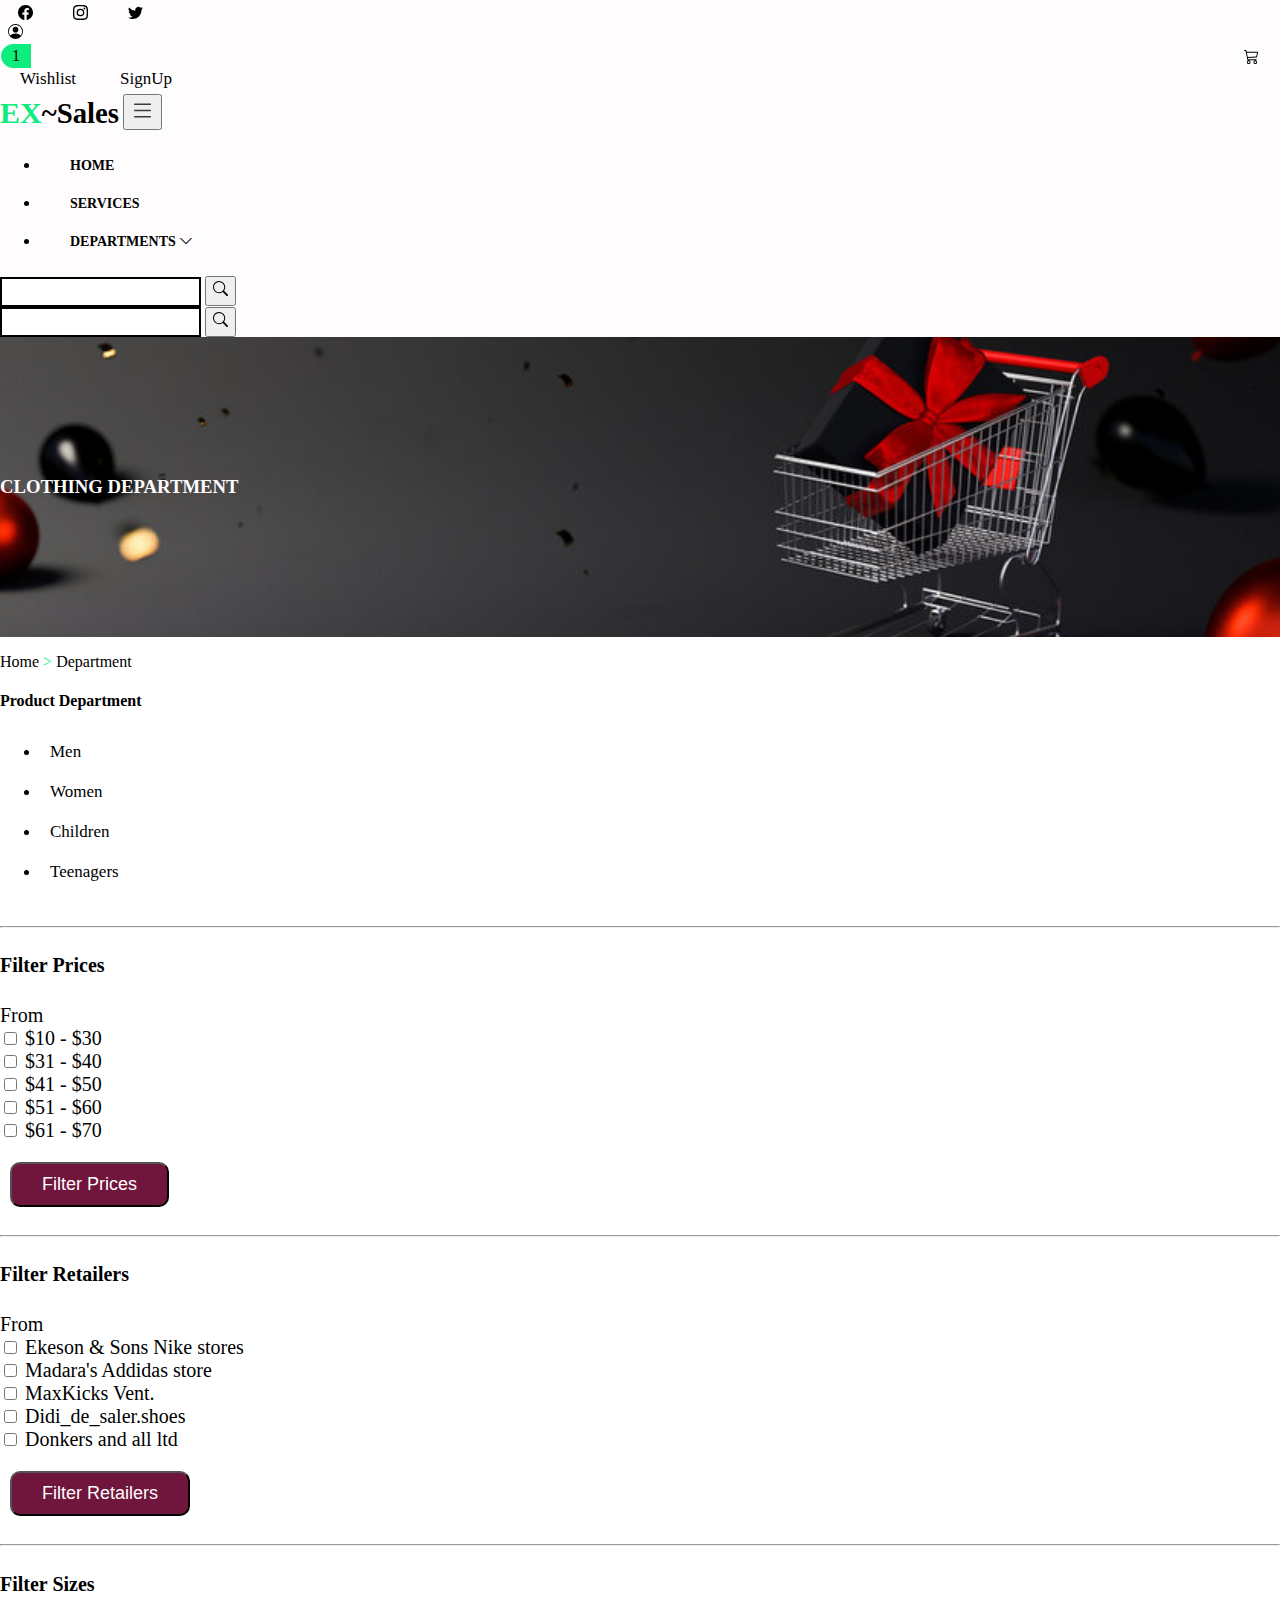
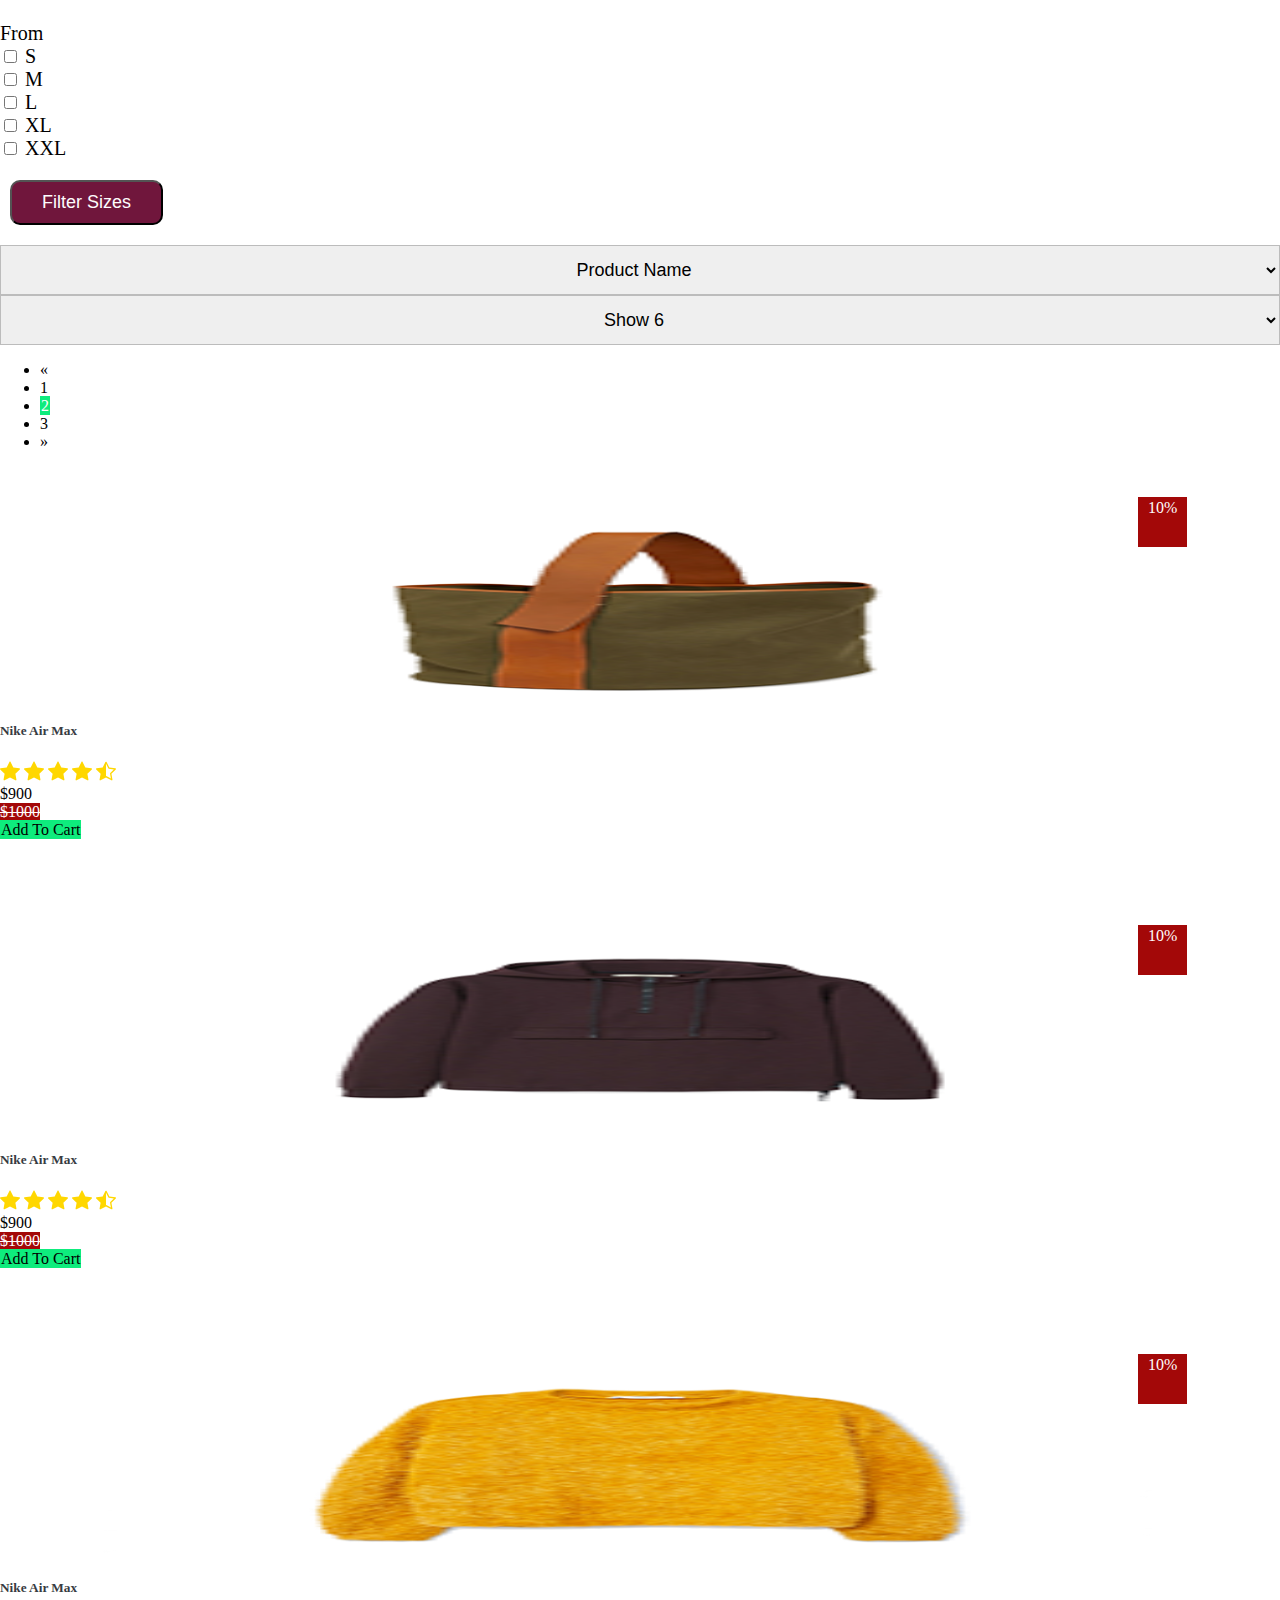
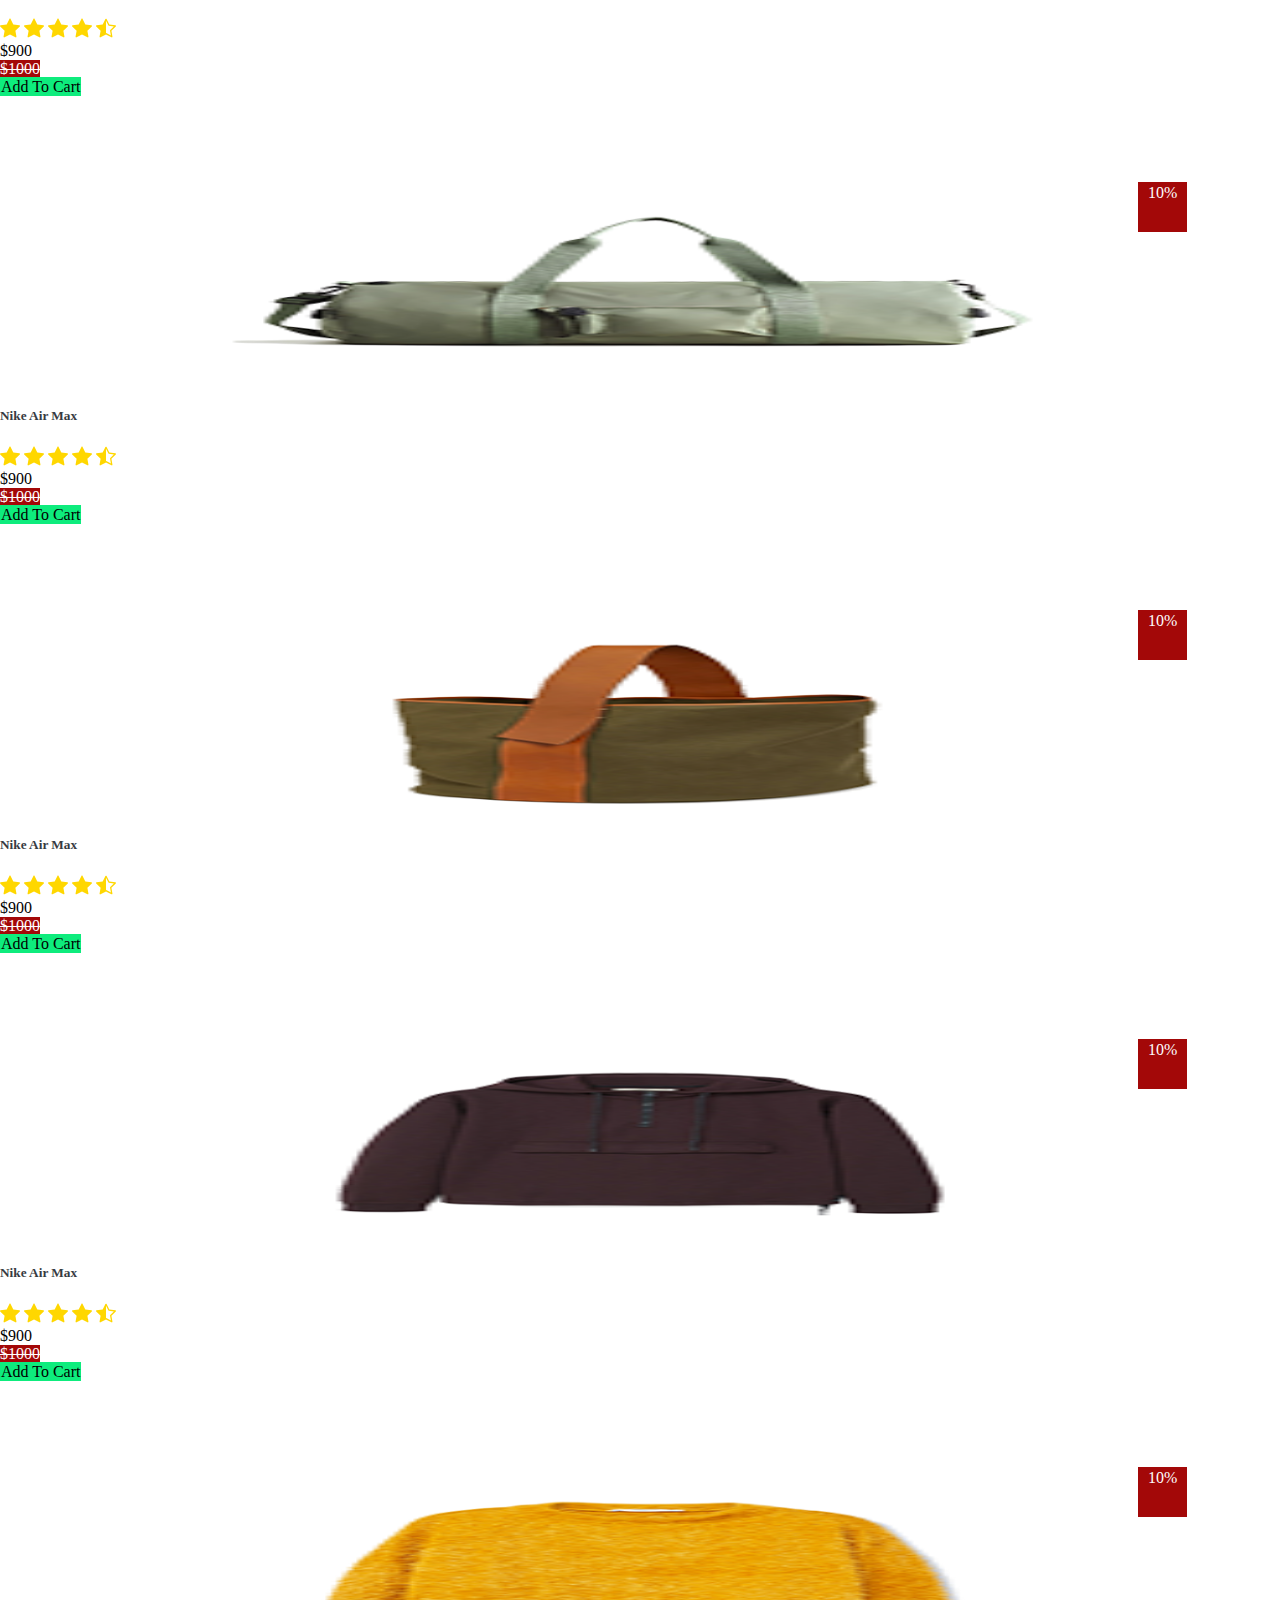
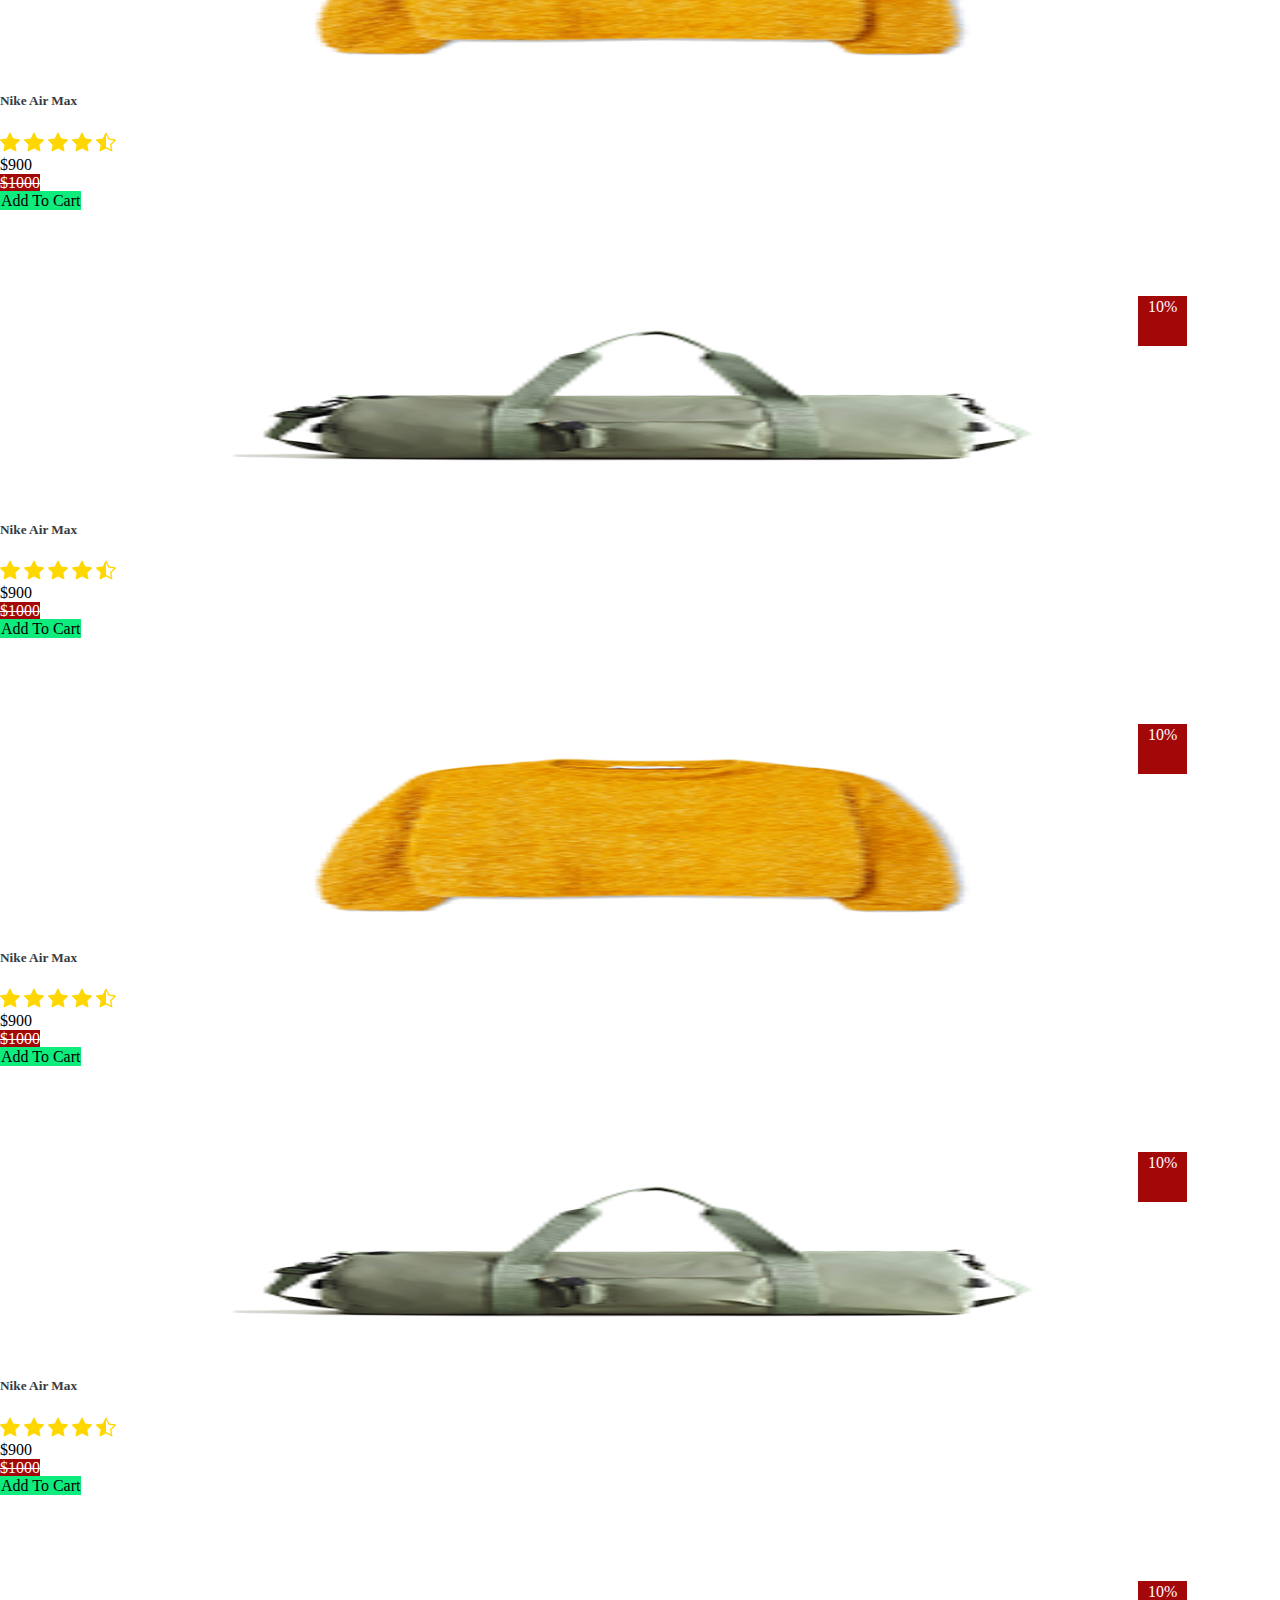
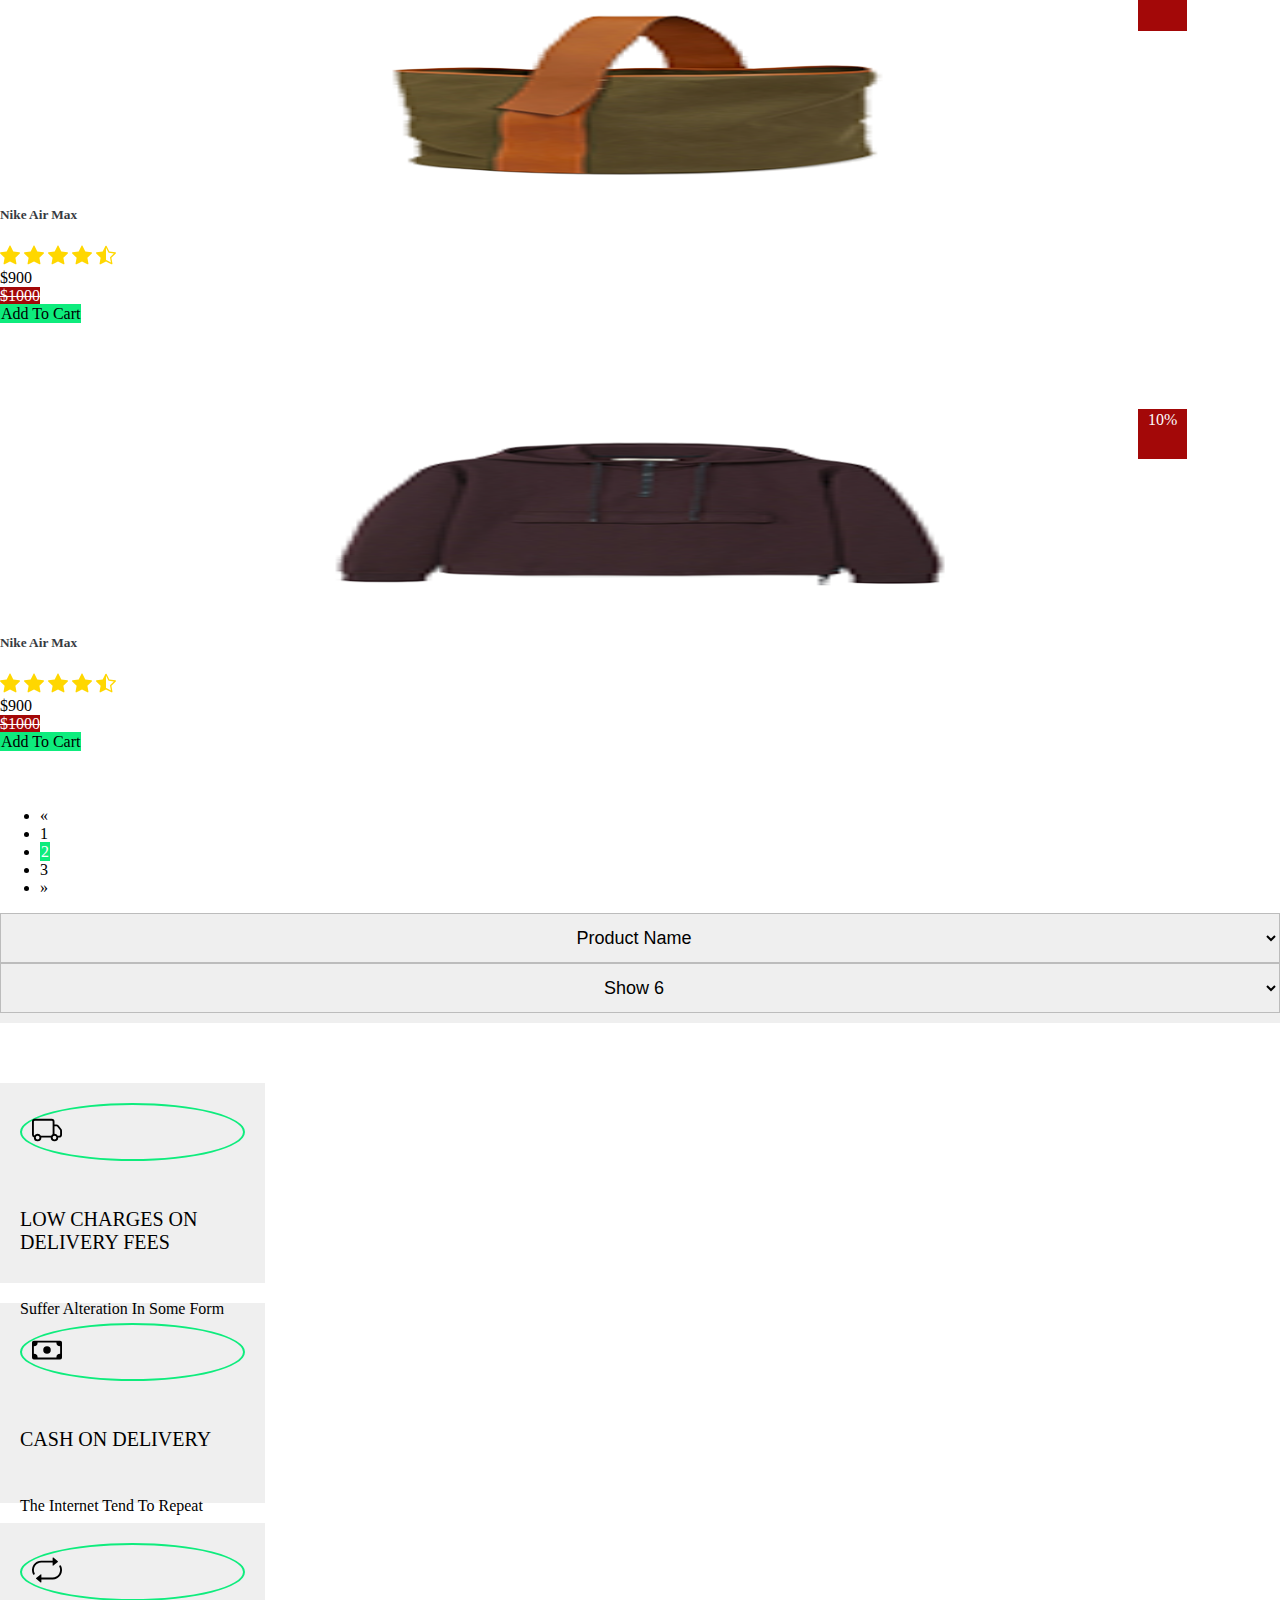
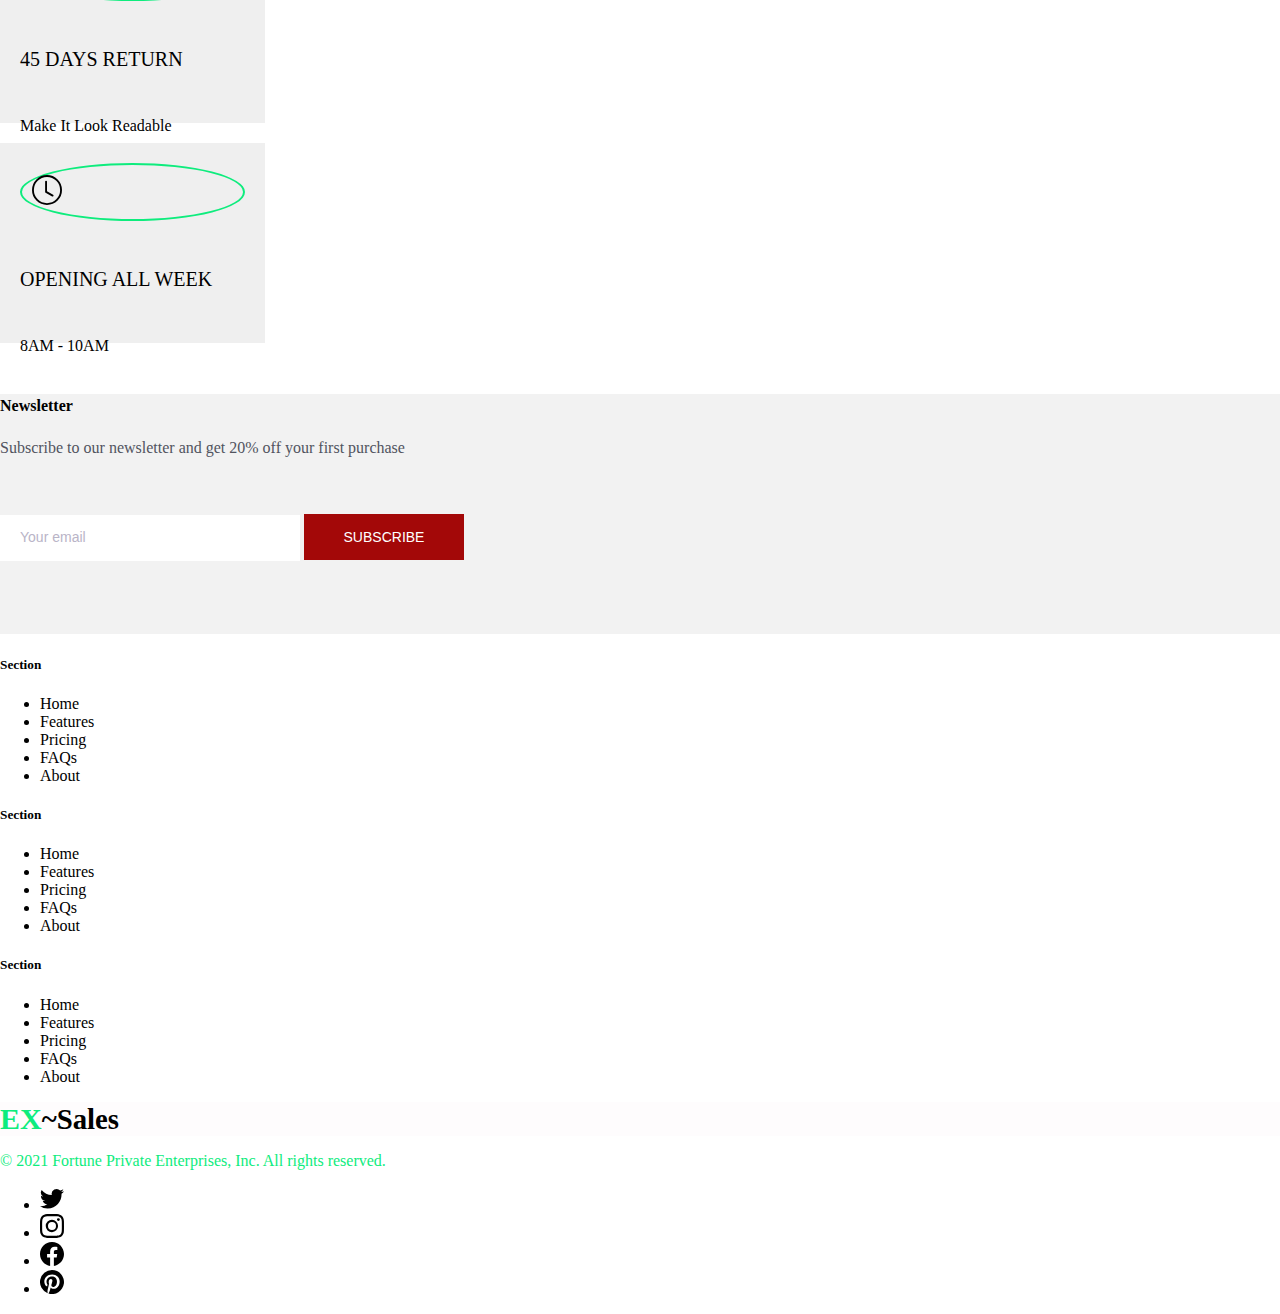
<file: department.html>
<!DOCTYPE html>
<html lang="en">
<head>
    <meta charset="UTF-8">
    <meta http-equiv="X-UA-Compatible" content="IE=edge">
    <meta name="viewport" content="width=device-width, initial-scale=1.0">
    <title>EX-Sales || See Our Department Section</title>
    <!-- Favicon -->
    <link rel="shortcut icon" href="bootstrap-icons-1.9.1/cart3.svg" type="image/x-icon">

    <!-- Owl Carousel Links -->
    <link rel="stylesheet" href="css/owl.carousel.min.css">
    <link rel="stylesheet" href="css/owl.theme.default.min.css">

    <!-- Bootstrap CSS -->
    <link href="https://cdn.jsdelivr.net/npm/bootstrap@5.3.2/dist/css/bootstrap.min.css" rel="stylesheet" integrity="sha384-T3c6CoIi6uLrA9TneNEoa7RxnatzjcDSCmG1MXxSR1GAsXEV/Dwwykc2MPK8M2HN" crossorigin="anonymous">

    <!-- Icon Link -->
    <link rel="stylesheet" href="https://cdn.jsdelivr.net/npm/bootstrap-icons@1.11.1/font/bootstrap-icons.css">


    <!-- Custom CSS -->
    <link rel="stylesheet" href="css/style.css">
    
</head>
<body>
    
    <!-- SVG Section Begins -->
    <svg style="display:none">
        <!-- Hamburger menu -->
        <symbol id="list" viewbox="0 0 16 16">
            <path fill-rule="evenodd" d="M2.5 12a.5.5 0 0 1 .5-.5h10a.5.5 0 0 1 0 1H3a.5.5 0 0 1-.5-.5zm0-4a.5.5 0 0 1 .5-.5h10a.5.5 0 0 1 0 1H3a.5.5 0 0 1-.5-.5zm0-4a.5.5 0 0 1 .5-.5h10a.5.5 0 0 1 0 1H3a.5.5 0 0 1-.5-.5z"/>
        </symbol>
        <!-- Shopping cart -->
        <symbol id="cart3" viewbox="0 0 16 16">
            <path d="M0 1.5A.5.5 0 0 1 .5 1H2a.5.5 0 0 1 .485.379L2.89 3H14.5a.5.5 0 0 1 .49.598l-1 5a.5.5 0 0 1-.465.401l-9.397.472L4.415 11H13a.5.5 0 0 1 0 1H4a.5.5 0 0 1-.491-.408L2.01 3.607 1.61 2H.5a.5.5 0 0 1-.5-.5zM3.102 4l.84 4.479 9.144-.459L13.89 4H3.102zM5 12a2 2 0 1 0 0 4 2 2 0 0 0 0-4zm7 0a2 2 0 1 0 0 4 2 2 0 0 0 0-4zm-7 1a1 1 0 1 1 0 2 1 1 0 0 1 0-2zm7 0a1 1 0 1 1 0 2 1 1 0 0 1 0-2z"/>
        </symbol>
        <!-- Facebook Icon -->
        <symbol id="facebook" viewbox="0 0 16 16">
            <path d="M16 8.049c0-4.446-3.582-8.05-8-8.05C3.58 0-.002 3.603-.002 8.05c0 4.017 2.926 7.347 6.75 7.951v-5.625h-2.03V8.05H6.75V6.275c0-2.017 1.195-3.131 3.022-3.131.876 0 1.791.157 1.791.157v1.98h-1.009c-.993 0-1.303.621-1.303 1.258v1.51h2.218l-.354 2.326H9.25V16c3.824-.604 6.75-3.934 6.75-7.951z"/>
        </symbol>
        <!-- Instagram Icon -->
        <symbol id="instagram" viewbox="0 0 16 16">
            <path d="M8 0C5.829 0 5.556.01 4.703.048 3.85.088 3.269.222 2.76.42a3.917 3.917 0 0 0-1.417.923A3.927 3.927 0 0 0 .42 2.76C.222 3.268.087 3.85.048 4.7.01 5.555 0 5.827 0 8.001c0 2.172.01 2.444.048 3.297.04.852.174 1.433.372 1.942.205.526.478.972.923 1.417.444.445.89.719 1.416.923.51.198 1.09.333 1.942.372C5.555 15.99 5.827 16 8 16s2.444-.01 3.298-.048c.851-.04 1.434-.174 1.943-.372a3.916 3.916 0 0 0 1.416-.923c.445-.445.718-.891.923-1.417.197-.509.332-1.09.372-1.942C15.99 10.445 16 10.173 16 8s-.01-2.445-.048-3.299c-.04-.851-.175-1.433-.372-1.941a3.926 3.926 0 0 0-.923-1.417A3.911 3.911 0 0 0 13.24.42c-.51-.198-1.092-.333-1.943-.372C10.443.01 10.172 0 7.998 0h.003zm-.717 1.442h.718c2.136 0 2.389.007 3.232.046.78.035 1.204.166 1.486.275.373.145.64.319.92.599.28.28.453.546.598.92.11.281.24.705.275 1.485.039.843.047 1.096.047 3.231s-.008 2.389-.047 3.232c-.035.78-.166 1.203-.275 1.485a2.47 2.47 0 0 1-.599.919c-.28.28-.546.453-.92.598-.28.11-.704.24-1.485.276-.843.038-1.096.047-3.232.047s-2.39-.009-3.233-.047c-.78-.036-1.203-.166-1.485-.276a2.478 2.478 0 0 1-.92-.598 2.48 2.48 0 0 1-.6-.92c-.109-.281-.24-.705-.275-1.485-.038-.843-.046-1.096-.046-3.233 0-2.136.008-2.388.046-3.231.036-.78.166-1.204.276-1.486.145-.373.319-.64.599-.92.28-.28.546-.453.92-.598.282-.11.705-.24 1.485-.276.738-.034 1.024-.044 2.515-.045v.002zm4.988 1.328a.96.96 0 1 0 0 1.92.96.96 0 0 0 0-1.92zm-4.27 1.122a4.109 4.109 0 1 0 0 8.217 4.109 4.109 0 0 0 0-8.217zm0 1.441a2.667 2.667 0 1 1 0 5.334 2.667 2.667 0 0 1 0-5.334z"/>
        </symbol>
        <!-- Twitter Icon -->
        <symbol id="twitter" viewbox="0 0 16 16">
            <path d="M5.026 15c6.038 0 9.341-5.003 9.341-9.334 0-.14 0-.282-.006-.422A6.685 6.685 0 0 0 16 3.542a6.658 6.658 0 0 1-1.889.518 3.301 3.301 0 0 0 1.447-1.817 6.533 6.533 0 0 1-2.087.793A3.286 3.286 0 0 0 7.875 6.03a9.325 9.325 0 0 1-6.767-3.429 3.289 3.289 0 0 0 1.018 4.382A3.323 3.323 0 0 1 .64 6.575v.045a3.288 3.288 0 0 0 2.632 3.218 3.203 3.203 0 0 1-.865.115 3.23 3.23 0 0 1-.614-.057 3.283 3.283 0 0 0 3.067 2.277A6.588 6.588 0 0 1 .78 13.58a6.32 6.32 0 0 1-.78-.045A9.344 9.344 0 0 0 5.026 15z"/>
        </symbol>
        <!-- Search Icon -->
        <symbol id="search" viewbox="0 0 16 16">
            <path d="M11.742 10.344a6.5 6.5 0 1 0-1.397 1.398h-.001c.03.04.062.078.098.115l3.85 3.85a1 1 0 0 0 1.415-1.414l-3.85-3.85a1.007 1.007 0 0 0-.115-.1zM12 6.5a5.5 5.5 0 1 1-11 0 5.5 5.5 0 0 1 11 0z"/>
        </symbol>
        <!-- Star Fill -->
        <symbol id="star-fill" viewbox="0 0 16 16">
            <path d="M3.612 15.443c-.386.198-.824-.149-.746-.592l.83-4.73L.173 6.765c-.329-.314-.158-.888.283-.95l4.898-.696L7.538.792c.197-.39.73-.39.927 0l2.184 4.327 4.898.696c.441.062.612.636.282.95l-3.522 3.356.83 4.73c.078.443-.36.79-.746.592L8 13.187l-4.389 2.256z"/>
        </symbol>
        <!-- Star Half -->
        <symbol id="star-half" viewbox="0 0 16 16">
            <path d="M5.354 5.119 7.538.792A.516.516 0 0 1 8 .5c.183 0 .366.097.465.292l2.184 4.327 4.898.696A.537.537 0 0 1 16 6.32a.548.548 0 0 1-.17.445l-3.523 3.356.83 4.73c.078.443-.36.79-.746.592L8 13.187l-4.389 2.256a.52.52 0 0 1-.146.05c-.342.06-.668-.254-.6-.642l.83-4.73L.173 6.765a.55.55 0 0 1-.172-.403.58.58 0 0 1 .085-.302.513.513 0 0 1 .37-.245l4.898-.696zM8 12.027a.5.5 0 0 1 .232.056l3.686 1.894-.694-3.957a.565.565 0 0 1 .162-.505l2.907-2.77-4.052-.576a.525.525 0 0 1-.393-.288L8.001 2.223 8 2.226v9.8z"/>
        </symbol>
        <!-- Truck -->
        <symbol id="truck" viewbox="0 0 16 16">
            <path d="M0 3.5A1.5 1.5 0 0 1 1.5 2h9A1.5 1.5 0 0 1 12 3.5V5h1.02a1.5 1.5 0 0 1 1.17.563l1.481 1.85a1.5 1.5 0 0 1 .329.938V10.5a1.5 1.5 0 0 1-1.5 1.5H14a2 2 0 1 1-4 0H5a2 2 0 1 1-3.998-.085A1.5 1.5 0 0 1 0 10.5v-7zm1.294 7.456A1.999 1.999 0 0 1 4.732 11h5.536a2.01 2.01 0 0 1 .732-.732V3.5a.5.5 0 0 0-.5-.5h-9a.5.5 0 0 0-.5.5v7a.5.5 0 0 0 .294.456zM12 10a2 2 0 0 1 1.732 1h.768a.5.5 0 0 0 .5-.5V8.35a.5.5 0 0 0-.11-.312l-1.48-1.85A.5.5 0 0 0 13.02 6H12v4zm-9 1a1 1 0 1 0 0 2 1 1 0 0 0 0-2zm9 0a1 1 0 1 0 0 2 1 1 0 0 0 0-2z"/>
        </symbol>
        <!-- Money -->
        <symbol id="cash" viewbox="0 0 16 16">
            <path d="M8 10a2 2 0 1 0 0-4 2 2 0 0 0 0 4z"/>
            <path d="M0 4a1 1 0 0 1 1-1h14a1 1 0 0 1 1 1v8a1 1 0 0 1-1 1H1a1 1 0 0 1-1-1V4zm3 0a2 2 0 0 1-2 2v4a2 2 0 0 1 2 2h10a2 2 0 0 1 2-2V6a2 2 0 0 1-2-2H3z"/>
        </symbol>
        <!-- repeat -->
        <symbol id="repeat" viewbox="0 0 16 16">
            <path d="M11 5.466V4H5a4 4 0 0 0-3.584 5.777.5.5 0 1 1-.896.446A5 5 0 0 1 5 3h6V1.534a.25.25 0 0 1 .41-.192l2.36 1.966c.12.1.12.284 0 .384l-2.36 1.966a.25.25 0 0 1-.41-.192Zm3.81.086a.5.5 0 0 1 .67.225A5 5 0 0 1 11 13H5v1.466a.25.25 0 0 1-.41.192l-2.36-1.966a.25.25 0 0 1 0-.384l2.36-1.966a.25.25 0 0 1 .41.192V12h6a4 4 0 0 0 3.585-5.777.5.5 0 0 1 .225-.67Z"/>
        </symbol>
        <!-- Clock -->
        <symbol id="clock" viewbox="0 0 16 16">
            <path d="M8 3.5a.5.5 0 0 0-1 0V9a.5.5 0 0 0 .252.434l3.5 2a.5.5 0 0 0 .496-.868L8 8.71V3.5z"/>
            <path d="M8 16A8 8 0 1 0 8 0a8 8 0 0 0 0 16zm7-8A7 7 0 1 1 1 8a7 7 0 0 1 14 0z"/>
        </symbol>
        <!-- Pinterest -->
        <symbol id="pinterest" viewbox="0 0 16 16">
            <path d="M8 0a8 8 0 0 0-2.915 15.452c-.07-.633-.134-1.606.027-2.297.146-.625.938-3.977.938-3.977s-.239-.479-.239-1.187c0-1.113.645-1.943 1.448-1.943.682 0 1.012.512 1.012 1.127 0 .686-.437 1.712-.663 2.663-.188.796.4 1.446 1.185 1.446 1.422 0 2.515-1.5 2.515-3.664 0-1.915-1.377-3.254-3.342-3.254-2.276 0-3.612 1.707-3.612 3.471 0 .688.265 1.425.595 1.826a.24.24 0 0 1 .056.23c-.061.252-.196.796-.222.907-.035.146-.116.177-.268.107-1-.465-1.624-1.926-1.624-3.1 0-2.523 1.834-4.84 5.286-4.84 2.775 0 4.932 1.977 4.932 4.62 0 2.757-1.739 4.976-4.151 4.976-.811 0-1.573-.421-1.834-.919l-.498 1.902c-.181.695-.669 1.566-.995 2.097A8 8 0 1 0 8 0z"/>
        </symbol>
        <!-- check all -->
        <symbol id="check-all" viewbox="0 0 16 16">
            <path d="M8.97 4.97a.75.75 0 0 1 1.07 1.05l-3.99 4.99a.75.75 0 0 1-1.08.02L2.324 8.384a.75.75 0 1 1 1.06-1.06l2.094 2.093L8.95 4.992a.252.252 0 0 1 .02-.022zm-.92 5.14.92.92a.75.75 0 0 0 1.079-.02l3.992-4.99a.75.75 0 1 0-1.091-1.028L9.477 9.417l-.485-.486-.943 1.179z"/>
        </symbol>
        <!-- Caret Right -->
        <symbol id="caret-right" viewbox="0 0 16 16">
            <path d="M6 12.796V3.204L11.481 8 6 12.796zm.659.753 5.48-4.796a1 1 0 0 0 0-1.506L6.66 2.451C6.011 1.885 5 2.345 5 3.204v9.592a1 1 0 0 0 1.659.753z"/>
        </symbol>
        <!-- Caret Left -->
        <symbol id="caret-left" viewbox="0 0 16 16">
            <path d="M10 12.796V3.204L4.519 8 10 12.796zm-.659.753-5.48-4.796a1 1 0 0 1 0-1.506l5.48-4.796A1 1 0 0 1 11 3.204v9.592a1 1 0 0 1-1.659.753z"/>
        </symbol>
        <!-- Person Circle -->
        <symbol id="person-circle" viewbox="0 0 16 16">
            <path d="M11 6a3 3 0 1 1-6 0 3 3 0 0 1 6 0z"/>
            <path fill-rule="evenodd" d="M0 8a8 8 0 1 1 16 0A8 8 0 0 1 0 8zm8-7a7 7 0 0 0-5.468 11.37C3.242 11.226 4.805 10 8 10s4.757 1.225 5.468 2.37A7 7 0 0 0 8 1z"/>
        </symbol>
    </svg>
    <!-- SVG Section ends -->

    <!-- Header Begins -->
    <header class="header">
        <div class="container">
            <div class="row">
                <div class="col-12 col-sm-6 d-none d-sm-block" id="social-sec">
                    <div class="d-flex align-items-center">
                        <a href="#" class="icon-btn">
                            <!-- <i class="bi bi-facebook facebook"></i> -->
                            <svg class="bi facebook" width="15" height="15">
                                <use xlink:href="#facebook"/>
                            </svg>
                        </a>
                        <a href="#" class="icon-btn">
                            <!-- <i class="bi bi-instagram instagram"></i> -->
                            <svg class="bi instagram" width="15" height="15">
                                <use xlink:href="#instagram"/>
                            </svg>
                        </a>
                        <a href="#" class="icon-btn">
                            <!-- <i class="bi bi-twitter twitter"></i> -->
                            <svg class="bi twitter" width="15" height="15">
                                <use xlink:href="#twitter"/>
                            </svg>
                        </a>
                    </svg></div>
                </div>
                <div class="col-12 col-sm-6" id="ecom-sec">
                    <div class="d-flex justify-content-center align-items-center justify-content-sm-end">
                        <a href="users.html" class="person-circle-btn">
                            <!-- <i class="bi bi-person-circle"></i> -->
                            <svg class="bi person-circle" width="15" height="15">
                                <use xlink:href="#person-circle"/>
                            </svg>
                        </a>
                        <div class="bg-light px-1">
                            <a href="cart.html" class="cart3-btn rounded-pill">
                                <!-- <i class="bi bi-cart3 cart3"></i> -->
                                <span>1</span>
                                <svg class="bi cart3" width="15" height="15">
                                    <use xlink:href="#cart3"/>
                                </svg>
                            </a>
                        </div>
                        
                        <a href="wishlist.html" id="authentication">Wishlist</a>
                        <a href="signup.html" id="authentication">SignUp</a>
                    </div>
                </div>
            </div>
        </div>
    </header>
    <!-- Header Ends -->

    <!-- Navbar Begins -->
    <nav class="navbar navbar-expand-lg p-2 p-lg-0 sticky-top">
        <div class="container">
            <a href="" class="navbar-brand text-uppercase fs-5 fw-700"><span style="color: var(--green);font-size: 30px">EX</span>~Sales</a>
            <button class="navbar-toggler" type="button" data-bs-target="#navmenu" data-bs-toggle="collapse">
                <!-- <i class="bi bi-list" width="25" height="25"></i> -->
                <svg class="bi" width="25" height="25" >
                    <use xlink:href="#list" />
                </svg>
            </button>
            <div class="navbar-collapse collapse" id="navmenu">
                <ul class="navbar-nav m-auto">
                    <li class="nav-item my-sm-0 my-1 mx-sm-1 mx-0">
                        <a href="index.html" class="nav-link px-sm-2 px-2" id="nav-link">
                            Home
                        </a>
                    </li>
                    <li class="nav-item my-sm-0 my-1 mx-sm-1 mx-0">
                        <a href="#service" class="nav-link px-sm-2 px-2" id="nav-link">
                            Services
                        </a>
                    </li>
                    <li class="nav-item my-sm-0 my-1 mx-sm-1 mx-0">
                        <a href="#department" class="nav-link category-btn px-sm-2 px-2" id="nav-link">
                            Departments <i class="bi bi-chevron-down fw-700"></i>
                            <div class="category-drop shadow">
                                <div class="text-end"><button type="button" class="btn-close" data-bs-dismiss="category-drop" aria-label="Close" style="width:5px;height:5px"></button></div>
                                 <span>Categories</span>
                            </div>
                        </a>
                    </li>
                </ul>
                <form class="search-form text-center d-lg-none d-block py-1 px-4">
                    <div class="input-group">
                        <input type="text" class="form-control">
                        <button class="btn" type="submit" name="search">
                            <!-- <i class="bi bi-search search"></i> -->
                            <svg class="bi search" height="15" width="15">
                                <use xlink:href="#search" />
                            </svg>
                        </button>
                    </div>
                </form>
            </div>
            <form class="search-form py-1 d-lg-block d-none">
                <div class="input-group">
                    <input type="text" class="form-control">
                    <button class="btn" type="submit" name="search">
                        <!-- <i class="bi bi-search search"></i> -->
                        <svg class="bi search" height="15" width="15">
                            <use xlink:href="#search" />
                        </svg>
                    </button>
                </div>
            </form>
        </div>
    </nav>
    <!-- Navbar Ends -->

    <!-- Jumbotron Begins -->
    <div class="jumbo" style="background-image: url(Image/e-comm3.jpg);">
        <div class="text-center">
            <h3 class="fw-bold">CLOTHING DEPARTMENT</h3>
        </div>
    </div>

    <!-- Linking Begins -->
    <div class="py-4 px-2 bg-light linking">
        <div class="container">
          <p class="h6" style="color: var(--green);font-size: 16px;" ><a href="index.html">Home</a> > <a href="department.html">Department</a></p>  
        </div>
    </div>

    <!-- Departmental Information begins-->
    <section class="department p-5">
        <div class="container-fluid">
            <div class="row">
                <div class="col-md-3 department-sidebar">
                    <div class="department-category">
                        <h4 class="text-muted">Product Department</h4>
                        <ul class="list-unstyled list-inline py-4">
                            <li>
                                <a href="#"><span>>></span> Men</a>
                            </li>
                            <li>
                                <a href="#"><span>>></span> Women</a>
                            </li>
                            <li>
                                <a href="#"><span>>></span> Children</a>
                            </li>
                            <li>
                                <a href="#"><span>>></span> Teenagers</a>
                            </li>
                        </ul>
                    </div>
                    <hr>
                    <div class="department-price-filter">
                        <h4 class="text-muted pb-2">Filter Prices</h4>
                        <form action="">
                            From <br>
                            <div class="form-check">
                                <div class="d-flex align-items-center">
                                    <input type="checkbox" class="form-check-input me-2" id="">
                                    <label class="form-check-label" for="">$10 - $30</label>
                                </div>
                            </div>
                            <div class="form-check">
                                <div class="d-flex align-items-center">
                                   <input type="checkbox" class="form-check-input me-2" id="">
                                    <label class="form-check-label" for="">$31 - $40</label> 
                                </div>
                                
                            </div>
                            <div class="form-check">
                                <div class="d-flex align-items-center">
                                    <input type="checkbox" class="form-check-input me-2" id="">
                                    <label class="form-check-label" for="">$41 - $50</label>
                                </div>
                                
                            </div>
                            <div class="form-check">
                                <div class="d-flex align-items-center">
                                    <input type="checkbox" class="form-check-input me-2" id="">
                                    <label class="form-check-label" for="">$51 - $60</label> 
                                </div>
                                
                            </div>
                            <div class="form-check">
                                <div class="d-flex align-items-center">
                                    <input type="checkbox" class="form-check-input me-2" id="">
                                    <label class="form-check-label" for="">$61 - $70</label>
                                </div>
                                
                            </div>
                            <div class="filter-btn-bg">
                                <button class="filter-btn">Filter Prices</button>
                            </div>
                        </form>
                    </div>
                    <hr>
                    <div class="department-sponsors">
                        <h4 class="text-muted pb-2">Filter Retailers</h4>
                        <form action="">
                            From <br>
                            <div class="form-check">
                                <div class="d-flex align-items-center">
                                    <input type="checkbox" class="form-check-input me-2" id="">
                                    <label class="form-check-label" for="">Ekeson & Sons Nike stores </label>
                                </div>
                            </div>
                            <div class="form-check">
                                <div class="d-flex align-items-center">
                                   <input type="checkbox" class="form-check-input me-2" id="">
                                    <label class="form-check-label" for="">Madara's Addidas store</label> 
                                </div>
                                
                            </div>
                            <div class="form-check">
                                <div class="d-flex align-items-center">
                                    <input type="checkbox" class="form-check-input me-2" id="">
                                    <label class="form-check-label" for="">MaxKicks Vent.</label>
                                </div>
                                
                            </div>
                            <div class="form-check">
                                <div class="d-flex align-items-center">
                                    <input type="checkbox" class="form-check-input me-2" id="">
                                    <label class="form-check-label" for="">
                                        Didi_de_saler.shoes
                                    </label> 
                                </div>
                                
                            </div>
                            <div class="form-check">
                                <div class="d-flex align-items-center">
                                    <input type="checkbox" class="form-check-input me-2" id="">
                                    <label class="form-check-label" for="">Donkers and all ltd</label>
                                </div>
                                
                            </div>
                            <div class="filter-btn-bg">
                                <button class="filter-btn">Filter Retailers</button>
                            </div>
                        </form>
                    </div>
                    <hr>
                    <div class="department-price-filter">
                        <h4 class="text-muted pb-2">Filter Sizes</h4>
                        <form action="">
                            From <br>
                            <div class="form-check">
                                <div class="d-flex align-items-center">
                                    <input type="checkbox" class="form-check-input me-2" id="">
                                    <label class="form-check-label" for="">S</label>
                                </div>
                            </div>
                            <div class="form-check">
                                <div class="d-flex align-items-center">
                                   <input type="checkbox" class="form-check-input me-2" id="">
                                    <label class="form-check-label" for="">M</label> 
                                </div>
                                
                            </div>
                            <div class="form-check">
                                <div class="d-flex align-items-center">
                                    <input type="checkbox" class="form-check-input me-2" id="">
                                    <label class="form-check-label" for="">L</label>
                                </div>
                                
                            </div>
                            <div class="form-check">
                                <div class="d-flex align-items-center">
                                    <input type="checkbox" class="form-check-input me-2" id="">
                                    <label class="form-check-label" for="">XL</label> 
                                </div>
                                
                            </div>
                            <div class="form-check">
                                <div class="d-flex align-items-center">
                                    <input type="checkbox" class="form-check-input me-2" id="">
                                    <label class="form-check-label" for="">XXL</label>
                                </div>
                                
                            </div>
                            <div class="filter-btn-bg">
                                <button class="filter-btn">Filter Sizes</button>
                            </div>
                        </form>
                    </div>
                </div>
                <div class="col-md-9 department-content">
                    <div class="department-filter">
                        <form action="">
                            <div class="row">
                                <div class="col-md-4 col-6">
                                    <select name="select_sort_words" id="">
                                        <option value="Product Name">Product Name</option>
                                        <option value="Men">Men</option>
                                        <option value="Women">Women</option>
                                    </select>
                                </div>
                                <div class="col-md-3 col-6">
                                    <select name="limit-records" id="">
                                        <option value="6" class="option">Show 6</option>
                                        <option value="12">Show 12</option>
                                        <option value="24">Show 24</option>
                                    </select>
                                </div>
                                <div class="col-md-5 py-2 mt-md-0 mt-2 col-12">
                                    <nav aria-label="Another pagination example" class="pager">
                                        <ul class="pagination flex-wrap">
                                          <li class="page-item disabled">
                                            <a class="page-link">&laquo;</a>
                                          </li>
                                          <li class="page-item"><a class="page-link" href="#">1</a></li>
                                          <li class="page-item active" aria-current="page">
                                            <a class="page-link" href="#">2</a>
                                          </li>
                                          <li class="page-item"><a class="page-link" href="#">3</a></li>
                                          <li class="page-item">
                                            <a class="page-link" href="#">&raquo;</a>
                                          </li>
                                        </ul>
                                      </nav>
                                </div>
                            </div>
                        </form>
                    </div>
                    <div class="row mt-4 product-card"> 
                        <div class="col-lg-3 col-sm-6 col-12">
                            <div class="card-item mb-2">
                                <div class="card-head" >
                                    <a href="product.html" class="image-link">
                                        <img src="Image/product_2.png" alt="" class="card-image">
                                    </a>
                                    <p class="discount-tag">10%</p>
                                </div>
                                <div class="text-center card-text">
                                    <h5 class="mb-1"><a href="product.html">Nike Air Max</a></h5>
                                    <!-- <span><i class="bi bi-star-fill text-warning"></i></span>
                                    <span><i class="bi bi-star-fill"></i></span>
                                    <span><i class="bi bi-star-fill"></i></span>
                                    <span><i class="bi bi-star-fill"></i></span>
                                    <span><i class="bi bi-star-half"></i></span> -->
                                    <span><svg class="bi star-fill" width="20" height="20"><use xlink:href="#star-fill" /></svg></span>
                                    <span><svg class="bi star-fill" width="20" height="20"><use xlink:href="#star-fill" /></svg></span>
                                    <span><svg class="bi star-fill" width="20" height="20"><use xlink:href="#star-fill" /></svg></span>
                                    <span><svg class="bi star-fill" width="20" height="20"><use xlink:href="#star-fill" /></svg></span>
                                    <span><svg class="bi star-half" width="20" height="20"><use xlink:href="#star-half" /></svg></span>
                                </div>
                                <div class="py-2 text-center my-1">
                                    <span class="fw-bold">$900</span>
                                    <br>
                                    <span><del>$1000</del></span>
                                </div>
                                <div class="text-center">
                                <a href="product.html" class="btn">Add To Cart</a>
                                </div>
                            </div>
                        </div>
                        <div class="col-lg-3 col-sm-6 col-12">
                            <div class="card-item mb-2">
                                <div class="card-head" >
                                    <a href="product.html" class="image-link">
                                        <img src="Image/product_1.png" alt="" class="card-image">
                                    </a>
                                    <p class="discount-tag">10%</p>
                                </div>
                                <div class="text-center card-text">
                                    <h5 class="mb-1"><a href="product.html">Nike Air Max</a></h5>
                                    <!-- <span><i class="bi bi-star-fill text-warning"></i></span>
                                    <span><i class="bi bi-star-fill"></i></span>
                                    <span><i class="bi bi-star-fill"></i></span>
                                    <span><i class="bi bi-star-fill"></i></span>
                                    <span><i class="bi bi-star-half"></i></span> -->
                                    <span><svg class="bi star-fill" width="20" height="20"><use xlink:href="#star-fill" /></svg></span>
                                    <span><svg class="bi star-fill" width="20" height="20"><use xlink:href="#star-fill" /></svg></span>
                                    <span><svg class="bi star-fill" width="20" height="20"><use xlink:href="#star-fill" /></svg></span>
                                    <span><svg class="bi star-fill" width="20" height="20"><use xlink:href="#star-fill" /></svg></span>
                                    <span><svg class="bi star-half" width="20" height="20"><use xlink:href="#star-half" /></svg></span>
                                </div>
                                <div class="py-2 text-center my-1">
                                    <span class="fw-bold">$900</span>
                                    <br>
                                    <span><del>$1000</del></span>
                                </div>
                                <div class="text-center">
                                <a href="product.html" class="btn">Add To Cart</a>
                                </div>
                            </div>
                        </div>
                        <div class="col-lg-3 col-sm-6 col-12">
                            <div class="card-item mb-2">
                                <div class="card-head" >
                                    <a href="product.html" class="image-link">
                                        <img src="Image/product_3.png" alt="" class="card-image">
                                    </a>
                                    <p class="discount-tag">10%</p>
                                </div>
                                <div class="text-center card-text">
                                    <h5 class="mb-1"><a href="product.html">Nike Air Max</a></h5>
                                    <!-- <span><i class="bi bi-star-fill text-warning"></i></span>
                                    <span><i class="bi bi-star-fill"></i></span>
                                    <span><i class="bi bi-star-fill"></i></span>
                                    <span><i class="bi bi-star-fill"></i></span>
                                    <span><i class="bi bi-star-half"></i></span> -->
                                    <span><svg class="bi star-fill" width="20" height="20"><use xlink:href="#star-fill" /></svg></span>
                                    <span><svg class="bi star-fill" width="20" height="20"><use xlink:href="#star-fill" /></svg></span>
                                    <span><svg class="bi star-fill" width="20" height="20"><use xlink:href="#star-fill" /></svg></span>
                                    <span><svg class="bi star-fill" width="20" height="20"><use xlink:href="#star-fill" /></svg></span>
                                    <span><svg class="bi star-half" width="20" height="20"><use xlink:href="#star-half" /></svg></span>
                                </div>
                                <div class="py-2 text-center my-1">
                                    <span class="fw-bold">$900</span>
                                    <br>
                                    <span><del>$1000</del></span>
                                </div>
                                <div class="text-center">
                                <a href="product.html" class="btn">Add To Cart</a>
                                </div>
                            </div>
                        </div>
                        <div class="col-lg-3 col-sm-6 col-12">
                            <div class="card-item mb-2">
                                <div class="card-head" >
                                    <a href="product.html" class="image-link">
                                        <img src="Image/product_4.png" alt="" class="card-image">
                                    </a>
                                    <p class="discount-tag">10%</p>
                                </div>
                                <div class="text-center card-text">
                                    <h5 class="mb-1"><a href="product.html">Nike Air Max</a></h5>
                                    <!-- <span><i class="bi bi-star-fill text-warning"></i></span>
                                    <span><i class="bi bi-star-fill"></i></span>
                                    <span><i class="bi bi-star-fill"></i></span>
                                    <span><i class="bi bi-star-fill"></i></span>
                                    <span><i class="bi bi-star-half"></i></span> -->
                                    <span><svg class="bi star-fill" width="20" height="20"><use xlink:href="#star-fill" /></svg></span>
                                    <span><svg class="bi star-fill" width="20" height="20"><use xlink:href="#star-fill" /></svg></span>
                                    <span><svg class="bi star-fill" width="20" height="20"><use xlink:href="#star-fill" /></svg></span>
                                    <span><svg class="bi star-fill" width="20" height="20"><use xlink:href="#star-fill" /></svg></span>
                                    <span><svg class="bi star-half" width="20" height="20"><use xlink:href="#star-half" /></svg></span>
                                </div>
                                <div class="py-2 text-center my-1">
                                    <span class="fw-bold">$900</span>
                                    <br>
                                    <span><del>$1000</del></span>
                                </div>
                                <div class="text-center">
                                <a href="product.html" class="btn">Add To Cart</a>
                                </div>
                            </div>
                        </div>
                        <div class="col-lg-3 col-sm-6 col-12">
                            <div class="card-item mb-2">
                                <div class="card-head" >
                                    <a href="product.html" class="image-link">
                                        <img src="Image/product_2.png" alt="" class="card-image">
                                    </a>
                                    <p class="discount-tag">10%</p>
                                </div>
                                <div class="text-center card-text">
                                    <h5 class="mb-1"><a href="product.html">Nike Air Max</a></h5>
                                    <!-- <span><i class="bi bi-star-fill text-warning"></i></span>
                                    <span><i class="bi bi-star-fill"></i></span>
                                    <span><i class="bi bi-star-fill"></i></span>
                                    <span><i class="bi bi-star-fill"></i></span>
                                    <span><i class="bi bi-star-half"></i></span> -->
                                    <span><svg class="bi star-fill" width="20" height="20"><use xlink:href="#star-fill" /></svg></span>
                                    <span><svg class="bi star-fill" width="20" height="20"><use xlink:href="#star-fill" /></svg></span>
                                    <span><svg class="bi star-fill" width="20" height="20"><use xlink:href="#star-fill" /></svg></span>
                                    <span><svg class="bi star-fill" width="20" height="20"><use xlink:href="#star-fill" /></svg></span>
                                    <span><svg class="bi star-half" width="20" height="20"><use xlink:href="#star-half" /></svg></span>
                                </div>
                                <div class="py-2 text-center my-1">
                                    <span class="fw-bold">$900</span>
                                    <br>
                                    <span><del>$1000</del></span>
                                </div>
                                <div class="text-center">
                                <a href="product.html" class="btn">Add To Cart</a>
                                </div>
                            </div>
                        </div>
                        <div class="col-lg-3 col-sm-6 col-12">
                            <div class="card-item mb-2">
                                <div class="card-head" >
                                    <a href="product.html" class="image-link">
                                        <img src="Image/product_1.png" alt="" class="card-image">
                                    </a>
                                    <p class="discount-tag">10%</p>
                                </div>
                                <div class="text-center card-text">
                                    <h5 class="mb-1"><a href="product.html">Nike Air Max</a></h5>
                                    <!-- <span><i class="bi bi-star-fill text-warning"></i></span>
                                    <span><i class="bi bi-star-fill"></i></span>
                                    <span><i class="bi bi-star-fill"></i></span>
                                    <span><i class="bi bi-star-fill"></i></span>
                                    <span><i class="bi bi-star-half"></i></span> -->
                                    <span><svg class="bi star-fill" width="20" height="20"><use xlink:href="#star-fill" /></svg></span>
                                    <span><svg class="bi star-fill" width="20" height="20"><use xlink:href="#star-fill" /></svg></span>
                                    <span><svg class="bi star-fill" width="20" height="20"><use xlink:href="#star-fill" /></svg></span>
                                    <span><svg class="bi star-fill" width="20" height="20"><use xlink:href="#star-fill" /></svg></span>
                                    <span><svg class="bi star-half" width="20" height="20"><use xlink:href="#star-half" /></svg></span>
                                </div>
                                <div class="py-2 text-center my-1">
                                    <span class="fw-bold">$900</span>
                                    <br>
                                    <span><del>$1000</del></span>
                                </div>
                                <div class="text-center">
                                <a href="product.html" class="btn">Add To Cart</a>
                                </div>
                            </div>
                        </div>
                        <div class="col-lg-3 col-sm-6 col-12">
                            <div class="card-item mb-2">
                                <div class="card-head" >
                                    <a href="product.html" class="image-link">
                                        <img src="Image/product_3.png" alt="" class="card-image">
                                    </a>
                                    <p class="discount-tag">10%</p>
                                </div>
                                <div class="text-center card-text">
                                    <h5 class="mb-1"><a href="product.html">Nike Air Max</a></h5>
                                    <!-- <span><i class="bi bi-star-fill text-warning"></i></span>
                                    <span><i class="bi bi-star-fill"></i></span>
                                    <span><i class="bi bi-star-fill"></i></span>
                                    <span><i class="bi bi-star-fill"></i></span>
                                    <span><i class="bi bi-star-half"></i></span> -->
                                    <span><svg class="bi star-fill" width="20" height="20"><use xlink:href="#star-fill" /></svg></span>
                                    <span><svg class="bi star-fill" width="20" height="20"><use xlink:href="#star-fill" /></svg></span>
                                    <span><svg class="bi star-fill" width="20" height="20"><use xlink:href="#star-fill" /></svg></span>
                                    <span><svg class="bi star-fill" width="20" height="20"><use xlink:href="#star-fill" /></svg></span>
                                    <span><svg class="bi star-half" width="20" height="20"><use xlink:href="#star-half" /></svg></span>
                                </div>
                                <div class="py-2 text-center my-1">
                                    <span class="fw-bold">$900</span>
                                    <br>
                                    <span><del>$1000</del></span>
                                </div>
                                <div class="text-center">
                                <a href="product.html" class="btn">Add To Cart</a>
                                </div>
                            </div>
                        </div>
                        <div class="col-lg-3 col-sm-6 col-12">
                            <div class="card-item mb-2">
                                <div class="card-head" >
                                    <a href="product.html" class="image-link">
                                        <img src="Image/product_4.png" alt="" class="card-image">
                                    </a>
                                    <p class="discount-tag">10%</p>
                                </div>
                                <div class="text-center card-text">
                                    <h5 class="mb-1"><a href="product.html">Nike Air Max</a></h5>
                                    <!-- <span><i class="bi bi-star-fill text-warning"></i></span>
                                    <span><i class="bi bi-star-fill"></i></span>
                                    <span><i class="bi bi-star-fill"></i></span>
                                    <span><i class="bi bi-star-fill"></i></span>
                                    <span><i class="bi bi-star-half"></i></span> -->
                                    <span><svg class="bi star-fill" width="20" height="20"><use xlink:href="#star-fill" /></svg></span>
                                    <span><svg class="bi star-fill" width="20" height="20"><use xlink:href="#star-fill" /></svg></span>
                                    <span><svg class="bi star-fill" width="20" height="20"><use xlink:href="#star-fill" /></svg></span>
                                    <span><svg class="bi star-fill" width="20" height="20"><use xlink:href="#star-fill" /></svg></span>
                                    <span><svg class="bi star-half" width="20" height="20"><use xlink:href="#star-half" /></svg></span>
                                </div>
                                <div class="py-2 text-center my-1">
                                    <span class="fw-bold">$900</span>
                                    <br>
                                    <span><del>$1000</del></span>
                                </div>
                                <div class="text-center">
                                <a href="product.html" class="btn">Add To Cart</a>
                                </div>
                            </div>
                        </div>
                        <div class="col-lg-3 col-sm-6 col-12">
                            <div class="card-item mb-2">
                                <div class="card-head" >
                                    <a href="product.html" class="image-link">
                                        <img src="Image/product_3.png" alt="" class="card-image">
                                    </a>
                                    <p class="discount-tag">10%</p>
                                </div>
                                <div class="text-center card-text">
                                    <h5 class="mb-1"><a href="product.html">Nike Air Max</a></h5>
                                    <!-- <span><i class="bi bi-star-fill text-warning"></i></span>
                                    <span><i class="bi bi-star-fill"></i></span>
                                    <span><i class="bi bi-star-fill"></i></span>
                                    <span><i class="bi bi-star-fill"></i></span>
                                    <span><i class="bi bi-star-half"></i></span> -->
                                    <span><svg class="bi star-fill" width="20" height="20"><use xlink:href="#star-fill" /></svg></span>
                                    <span><svg class="bi star-fill" width="20" height="20"><use xlink:href="#star-fill" /></svg></span>
                                    <span><svg class="bi star-fill" width="20" height="20"><use xlink:href="#star-fill" /></svg></span>
                                    <span><svg class="bi star-fill" width="20" height="20"><use xlink:href="#star-fill" /></svg></span>
                                    <span><svg class="bi star-half" width="20" height="20"><use xlink:href="#star-half" /></svg></span>
                                </div>
                                <div class="py-2 text-center my-1">
                                    <span class="fw-bold">$900</span>
                                    <br>
                                    <span><del>$1000</del></span>
                                </div>
                                <div class="text-center">
                                <a href="product.html" class="btn">Add To Cart</a>
                                </div>
                            </div>
                        </div>
                        <div class="col-lg-3 col-sm-6 col-12">
                            <div class="card-item mb-2">
                                <div class="card-head" >
                                    <a href="product.html" class="image-link">
                                        <img src="Image/product_4.png" alt="" class="card-image">
                                    </a>
                                    <p class="discount-tag">10%</p>
                                </div>
                                <div class="text-center card-text">
                                    <h5 class="mb-1"><a href="product.html">Nike Air Max</a></h5>
                                    <!-- <span><i class="bi bi-star-fill text-warning"></i></span>
                                    <span><i class="bi bi-star-fill"></i></span>
                                    <span><i class="bi bi-star-fill"></i></span>
                                    <span><i class="bi bi-star-fill"></i></span>
                                    <span><i class="bi bi-star-half"></i></span> -->
                                    <span><svg class="bi star-fill" width="20" height="20"><use xlink:href="#star-fill" /></svg></span>
                                    <span><svg class="bi star-fill" width="20" height="20"><use xlink:href="#star-fill" /></svg></span>
                                    <span><svg class="bi star-fill" width="20" height="20"><use xlink:href="#star-fill" /></svg></span>
                                    <span><svg class="bi star-fill" width="20" height="20"><use xlink:href="#star-fill" /></svg></span>
                                    <span><svg class="bi star-half" width="20" height="20"><use xlink:href="#star-half" /></svg></span>
                                </div>
                                <div class="py-2 text-center my-1">
                                    <span class="fw-bold">$900</span>
                                    <br>
                                    <span><del>$1000</del></span>
                                </div>
                                <div class="text-center">
                                <a href="product.html" class="btn">Add To Cart</a>
                                </div>
                            </div>
                        </div>
                        <div class="col-lg-3 col-sm-6 col-12">
                            <div class="card-item mb-2">
                                <div class="card-head" >
                                    <a href="product.html" class="image-link">
                                        <img src="Image/product_2.png" alt="" class="card-image">
                                    </a>
                                    <p class="discount-tag">10%</p>
                                </div>
                                <div class="text-center card-text">
                                    <h5 class="mb-1"><a href="product.html">Nike Air Max</a></h5>
                                    <!-- <span><i class="bi bi-star-fill text-warning"></i></span>
                                    <span><i class="bi bi-star-fill"></i></span>
                                    <span><i class="bi bi-star-fill"></i></span>
                                    <span><i class="bi bi-star-fill"></i></span>
                                    <span><i class="bi bi-star-half"></i></span> -->
                                    <span><svg class="bi star-fill" width="20" height="20"><use xlink:href="#star-fill" /></svg></span>
                                    <span><svg class="bi star-fill" width="20" height="20"><use xlink:href="#star-fill" /></svg></span>
                                    <span><svg class="bi star-fill" width="20" height="20"><use xlink:href="#star-fill" /></svg></span>
                                    <span><svg class="bi star-fill" width="20" height="20"><use xlink:href="#star-fill" /></svg></span>
                                    <span><svg class="bi star-half" width="20" height="20"><use xlink:href="#star-half" /></svg></span>
                                </div>
                                <div class="py-2 text-center my-1">
                                    <span class="fw-bold">$900</span>
                                    <br>
                                    <span><del>$1000</del></span>
                                </div>
                                <div class="text-center">
                                <a href="product.html" class="btn">Add To Cart</a>
                                </div>
                            </div>
                        </div>
                        <div class="col-lg-3 col-sm-6 col-12">
                            <div class="card-item mb-2">
                                <div class="card-head" >
                                    <a href="product.html" class="image-link">
                                        <img src="Image/product_1.png" alt="" class="card-image">
                                    </a>
                                    <p class="discount-tag">10%</p>
                                </div>
                                <div class="text-center card-text">
                                    <h5 class="mb-1"><a href="product.html">Nike Air Max</a></h5>
                                    <!-- <span><i class="bi bi-star-fill text-warning"></i></span>
                                    <span><i class="bi bi-star-fill"></i></span>
                                    <span><i class="bi bi-star-fill"></i></span>
                                    <span><i class="bi bi-star-fill"></i></span>
                                    <span><i class="bi bi-star-half"></i></span> -->
                                    <span><svg class="bi star-fill" width="20" height="20"><use xlink:href="#star-fill" /></svg></span>
                                    <span><svg class="bi star-fill" width="20" height="20"><use xlink:href="#star-fill" /></svg></span>
                                    <span><svg class="bi star-fill" width="20" height="20"><use xlink:href="#star-fill" /></svg></span>
                                    <span><svg class="bi star-fill" width="20" height="20"><use xlink:href="#star-fill" /></svg></span>
                                    <span><svg class="bi star-half" width="20" height="20"><use xlink:href="#star-half" /></svg></span>
                                </div>
                                <div class="py-2 text-center my-1">
                                    <span class="fw-bold">$900</span>
                                    <br>
                                    <span><del>$1000</del></span>
                                </div>
                                <div class="text-center">
                                <a href="product.html" class="btn">Add To Cart</a>
                                </div>
                            </div>
                        </div>
                    </div>
                    <div class="department-filter py-5 mt-2">
                        <div class="row">
                            <div class="col-md-5 py-2 mt-md-0 mt-2 col-12">
                                <nav aria-label="Another pagination example" class="pager">
                                    <ul class="pagination flex-wrap">
                                      <li class="page-item disabled">
                                        <a class="page-link">&laquo;</a>
                                      </li>
                                      <li class="page-item"><a class="page-link" href="#">1</a></li>
                                      <li class="page-item active" aria-current="page">
                                        <a class="page-link" href="#">2</a>
                                      </li>
                                      <li class="page-item"><a class="page-link" href="#">3</a></li>
                                      <li class="page-item">
                                        <a class="page-link" href="#">&raquo;</a>
                                      </li>
                                    </ul>
                                </nav>
                            </div>
                            <div class="col-md-4 col-6">
                                <select name="select_sort_words" id="">
                                    <option value="Product Name">Product Name</option>
                                    <option value="Men">Men</option>
                                    <option value="Women">Women</option>
                                </select>
                            </div>
                            <div class="col-md-3 col-6">
                                <select name="limit-records" id="">
                                    <option value="6" class="option">Show 6</option>
                                    <option value="12">Show 12</option>
                                    <option value="24">Show 24</option>
                                </select>
                            </div>
                        </div>
                    </div>
                </div>
            </div>
        </div>
    </section>
    <!-- Departmental Information ends -->

    <!-- Section seperator -->
    <div class="ftet"></div>

    <!-- Services Section -->
    <section class="services" id="service">
        <div class="container">
            <div class="row g-4">
                <div class="col-lg-3 col-md-6 col-12 services-col">
                    <div class="d-flex align-items-center justify-content-start services-item">
                        <div class="services-icon me-3">
                            <!-- <i class="bi bi-truck" aria-hidden="true"></i> -->
                            <svg class="bi truck" width="30" height="30">
                                <use xlink:href="#truck" />
                            </svg>
                        </div>
                        <div class="services-content">
                            <h6>Low charges on delivery fees</h6>
                            <p>suffer alteration in some form</p>
                        </div>
                    </div>
                </div>
                <div class="col-lg-3 col-md-6 col-12 services-col">
                    <div class="d-flex align-items-center justify-content-start services-item">
                        <div class="services-icon me-3">
                            <!-- <i class="bi bi-cash" aria-hidden="true"></i> -->
                            <svg class="bi cash" width="30" height="30">
                                <use xlink:href="#cash" />
                            </svg>
                        </div>
                        <div class="services-content">
                            <h6>Cash on delivery</h6>
                            <p>The Internet Tend To Repeat</p>
                        </div>
                    </div>
                </div>
                <div class="col-lg-3 col-md-6 col-12 services-col">
                    <div class="d-flex align-items-center justify-content-start services-item">
                        <div class="services-icon me-3">
                            <!-- <i class="bi bi-repeat" aria-hidden="true"></i> -->
                            <svg class="bi repeat" width="30" height="30">
                                <use xlink:href="#repeat" />
                            </svg>
                        </div>
                        <div class="services-content">
                            <h6>45 days return</h6>
                            <p>make it look readable</p>
                        </div>
                    </div>
                </div>
                <div class="col-lg-3 col-md-6 col-12 services-col">
                    <div class="d-flex align-items-center justify-content-start services-item">
                        <div class="services-icon me-3">
                            <!-- <i class="bi bi-clock" aria-hidden="true"></i> -->
                            <svg class="bi clock" width="30" height="30">
                                <use xlink:href="#clock" />
                            </svg>
                        </div>
                        <div class="services-content">
                            <h6>opening all week</h6>
                            <p>8AM - 10AM</p>
                        </div>
                    </div>
                </div>
            </div>
        </div>
    </section>
    <!-- Service section ends -->

    <!-- News Letter Section Begins -->
    <div class="newsletter">
		<div class="container">
			<div class="row">
				<div class="col-lg-6">
					<div class="newsletter_text d-flex flex-column justify-content-center align-items-lg-start align-items-md-center text-center">
						<h4>Newsletter</h4>
						<p>Subscribe to our newsletter and get 20% off your first purchase</p>
					</div>
				</div>
				<div class="col-lg-6">
					<form action="post">
						<div class="newsletter_form d-flex flex-md-row flex-column flex-xs-column align-items-center justify-content-lg-end justify-content-center">
							<input id="newsletter_email" type="email" placeholder="Your email" required="required" data-error="Valid email is required.">
							<button id="newsletter_submit" type="submit" class="newsletter_submit_btn trans_300" value="Submit">subscribe</button>
						</div>
					</form>
				</div>
			</div>
		</div>
	</div>
    <!-- News Letter Section ends -->

    <!-- footer section begins -->
    <div class="container">
        <footer class="py-5">
          <div class="row">
            <div class="col-6 col-md-3">
              <h5>Section</h5>
              <ul class="nav flex-column">
                <li class="nav-item mb-2"><a href="#" class="nav-link p-0 text-muted">Home</a></li>
                <li class="nav-item mb-2"><a href="#" class="nav-link p-0 text-muted">Features</a></li>
                <li class="nav-item mb-2"><a href="#" class="nav-link p-0 text-muted">Pricing</a></li>
                <li class="nav-item mb-2"><a href="#" class="nav-link p-0 text-muted">FAQs</a></li>
                <li class="nav-item mb-2"><a href="#" class="nav-link p-0 text-muted">About</a></li>
              </ul>
            </div>
      
            <div class="col-6 col-md-3">
              <h5>Section</h5>
              <ul class="nav flex-column">
                <li class="nav-item mb-2"><a href="#" class="nav-link p-0 text-muted">Home</a></li>
                <li class="nav-item mb-2"><a href="#" class="nav-link p-0 text-muted">Features</a></li>
                <li class="nav-item mb-2"><a href="#" class="nav-link p-0 text-muted">Pricing</a></li>
                <li class="nav-item mb-2"><a href="#" class="nav-link p-0 text-muted">FAQs</a></li>
                <li class="nav-item mb-2"><a href="#" class="nav-link p-0 text-muted">About</a></li>
              </ul>
            </div>
      
            <div class="col-6 col-md-3">
              <h5>Section</h5>
              <ul class="nav flex-column">
                <li class="nav-item mb-2"><a href="#" class="nav-link p-0 text-muted">Home</a></li>
                <li class="nav-item mb-2"><a href="#" class="nav-link p-0 text-muted">Features</a></li>
                <li class="nav-item mb-2"><a href="#" class="nav-link p-0 text-muted">Pricing</a></li>
                <li class="nav-item mb-2"><a href="#" class="nav-link p-0 text-muted">FAQs</a></li>
                <li class="nav-item mb-2"><a href="#" class="nav-link p-0 text-muted">About</a></li>
              </ul>
            </div>
      
            <div class="col-6 col-md-3">
                <div class="navbar">
                    <a href="" class="navbar-brand text-uppercase fs-5 fw-700"><span style="color: var(--green);font-size: 30px">EX</span>~Sales</a>
                </div>
            </div>
          </div>
      
          <div class="d-flex justify-content-between py-4 my-4 border-top">
            <p style="color: var(--green);">&copy; 2021 Fortune Private Enterprises, Inc. All rights reserved.</p>
            <ul class="list-unstyled d-flex">
              <li class="ms-3"><a class="" href="#"><svg class="bi twitter" width="24" height="24"><use xlink:href="#twitter"/></svg></a></li>
              <li class="ms-3"><a class="" href="#"><svg class="bi instagram" width="24" height="24"><use xlink:href="#instagram"/></svg></a></li>
              <li class="ms-3"><a class="" href="#"><svg class="bi facebook" width="24" height="24"><use xlink:href="#facebook"/></svg></a></li>
              <li class="ms-3"><a class="" href="#"><svg class="bi pinterest" width="24" height="24"><use xlink:href="#pinterest"/></svg></a></li>
            </ul>
          </div>
        </footer>
      </div>
    <!-- footer section ends -->

    <!-- Js Files  -->
    <script src="js/jquery.min.js"></script>
    <script src="js/owl.carousel.min.js"></script>

    <!-- JS Links -->
    <script src="https://cdn.jsdelivr.net/npm/bootstrap@5.3.2/dist/js/bootstrap.bundle.min.js" integrity="sha384-C6RzsynM9kWDrMNeT87bh95OGNyZPhcTNXj1NW7RuBCsyN/o0jlpcV8Qyq46cDfL" crossorigin="anonymous"></script>

    <!-- Custom JS File -->
    <script src="js/main.js" defer></script>
</body>
</html>
</file>
<file: css/style.css>
*, *::before, *::after {
    box-sizing: border-box;
}
body {
    padding: 0;
    margin: 0;
    position: relative;
    object-fit: contain;
    overflow-x: hidden;
}
.ftet {
    padding: 5px 0px;
    width: 100%;
    background-color: var(--whitesmoke);
}
/* ---------------------
CUSTOM PROPERTY
---------------------- */
:root{

    /*
    Colors
    */
    --white: #fefcfd;
    --whitesmoke: rgba(233, 233, 233, 0.74);
    --green: #0eec7d;
    --black: #373b42;
    --black-01: black;
    --black-opa-2: rgba(0, 0, 0, 0.212);
    --pinkish-red: #EE4266;
    --army-green: #56876D;
    --tanish-brown: #DDA15E;
    --redish-brown: #DE6449;
    --dark-sky-blue: #5C80BC;
    --dark-royal-blue: #226CE0;
    --dark-redish-purple: #70163C;
    --dark-redish-purple-a: #70163ba8;
    --light-red: rgb(163, 8, 8);
    --light-red-a: rgba(163, 8, 8, 0.692);

    /*
    * Gradient color
    */
    

    /* 
    * Typography
    */
    --ff-dm-sans: "DM Sans", sans-serif;

    --fs-1: 3.2rem;
    --fs-2: 3rem;
    --fs-3: 2.4rem;
    --fs-4: 2rem;
    --fs-5: 1.8rem;
    --fs-6: 1.6rem;
    --fs-7: 1.4rem;
    --fs-8: 1.2rem;

    --fw-500: 500;
    --fw-70: 700; 

    /* 
    *   Spacing
     */
    --section-padding: 100px;

    /*
    * Shadow
    */
    --shadow-1: 0px 4px 8px var(--black_10);
    --shadow-2: 0px 30px 10px -20px var(--smocky-black_30);
    --shadow-3: 0px 15px 10px -20px var(--smocky-black_30);

    /* 
    * Border radius
    */
    --radius-12: 12px;
    --radius-24: 24px;


    /* 
    * Transition
    */
    --transition-1: 0.25s ease;
    --transition-2: 0.5s ease;
    --transition-3: 1s ease;
    --cubic-out: cubic-bezier(0.33, 0.85, 0.4, 0.96);
    
    /* 
    * Transform
    */
    --transform: scale(1.5);
}

.fs-20 {
    font-size: 20px;
}

.fs-1 {
    font-size: 3.2rem;
}
.fs-2 {
    font-size: 3rem;
}
.fs-3 {
    font-size: 2.4rem;
}
.fs-4 { 
    font-size: 2rem;
}
.fs-5 { 
    font-size:1.8rem;
}
.fs-6 {
    font-size: 1.6rem;
} 
.fs-7 {
    font-size:1.4rem;
}
.fs-8 {
    font-size:1.2rem;
}
.fs-14 {
    font-size: 14px;
}
.fs-20 {
    font-size: 20px;
}
.fw-500 {
    font-weight: 500;
}
.fw-700 {
    font-weight:700;
}

.cart3 {
    color: var(--black-01);
}

.facebook {
    color: var(--black-01);
}

.instagram {
    color: var(--black-01);
}

.twitter {
    color: var(--black-01);
}
.search {
    color: var(--black-01);
}
.star-fill {
    color: gold;
}
.star-half {
    color: gold
}
.truck {
    color: var(--black-01);
}
.cash {
    color: var(--black-01);
}
.clock {
    color: var(--black-01);
}
.repeat {
    color: var(--black-01);
}
.pinterest {
    color: var(--black-01);
}
.check-all {
    color: var(--black-01);
}
.person-circle {
    color: var(--black-01);
}
a {
    color: var(--black-01);
    text-decoration: none;
}
.bi {
    /* vertical-align: -.125em; */
    fill: currentColor;
}
/* ====================
    Linking
==================== */
.linking p a:hover {
    color: #70163C;
}
/* Header Begins */
.header {
    background-color: var(--white);
    padding-top: 5px;
    padding-bottom: 5px;
    overflow-x: hidden;
}
.header .icon-btn {
    border: 1px solid var(--white);
    padding: 3px 7px 5px 7px;
    background-color: var(--white);
    border-radius: 50%;
    margin: 0px 10px;
}
.header .icon-btn:hover {
    background-color: var(--green);
    border: 1px solid var(--green);
}
.header .icon-btn:hover svg {
    color: var(--black-01);
}
.header .person-circle-btn {
    border: 1px solid var(--white);
    background-color: var(--white);
    padding: 3px 7px 5px 7px;
    border-radius: 50%;
}
.header .person-circle-btn:hover {
    background-color: var(--green);
    border: 1px solid var(--green);
}
.header .person-circle-btn:hover .person-circle {
    color: var(--black-01);
}
.header .cart3-btn{
    border: 1px solid var(--white);
    background-color: var(--white);
    position: relative;
    margin-right: 10px;
    display: flex;
    align-items: center;
    justify-content: space-between;
    padding-right: 10px;
} 
.header .cart3-btn span {
    color: var(--black-01);
    margin-right: 10px;
    border-top-left-radius: 20px;
    border-bottom-left-radius: 20px;
    padding: 2px 10px;
    border: 1px solid var(--green);
    background-color: var(--green);
}
.header .cart3-btn:hover {
    background-color: var(--green);
    border: 1px solid var(--green);
}

.header .cart3-btn:hover .cart3 {
    color: var(--black-01);
}

.header #authentication{
    padding: 5px 15px;
    margin: 0px 5px;
    text-decoration: none;
    color: var(--black-01);
    font-size: 17px;
    font-weight: 500;
    border-radius: 20px;
}

.header #authentication:focus {
    background-color: var(--green);
    color: var(--white);
}

.header #authentication:hover {
    color: var(--white);
    background-color: var(--green);
}

/* ===== Header Responsive Design ===== */
@media (max-width: 750px) {
    
}
/* Header Ends */

/* Navbar section begins */
.navbar {
    background-color: var(--white);
}
.navbar .navbar-nav {
    position: relative;
}
.navbar .navbar-brand {
    color: var(--black-01);
}
.navbar .navbar-brand:hover {
    color: var(--green);
}
.navbar .navbar-toggler {
    color: var(--black);
    padding: 2px 5px;
}

.navbar .navbar-toggler:hover {
    padding: 2px 5px;
    color: var(--green);
}

.navbar .navbar-toggler:focus:not(:focus-visible) {
    color: var(--green);
    padding: 2px 3px;
}
.navbar .navbar-nav .nav-item .nav-link {
    font-size: 14px;
    font-weight: 700;
    text-transform: uppercase;
    color: var(--black-01);
    position: relative;
}

.navbar .navbar-nav .nav-item:hover .nav-link {
    color: var(--white);
}

.navbar .navbar-nav .nav-item .category-btn {
    position: relative; 
}
.navbar .navbar-nav .nav-item .category-btn .category-drop {
    position: absolute;
    width:auto;
    margin-left: -350px;
    margin-right: -300px;
    top: 60px;
    right: 0;
    left:0;
    display:none;
    background-color: var(--white);
    padding: 10px 20px;
    z-index: 2;
}
.navbar .navbar-nav .nav-item .category-btn .category-drop span {
    color: var(--black-01);
}
.navbar .navbar-nav .nav-item .category-btn:focus .category-drop {
    display: block;
    transition: all 1s ease-in-out;
}

.navbar .search-form {
    display: inline-block;
    position: relative;
}

.navbar .search-form input[type = "text"] {
    height: 30px;
    padding: 0px 10px;
    border: 2px solid var(--black-01);
    box-shadow: none;
}

.navbar .search-form input[type = "text"]:focus {
    border: 2px solid var(--green);
}

.navbar .search-form button {
    height: 30px;
    padding: 3px 6px 5px 6px;
}

.navbar .search-form button:hover {
    background-color: var(--green);
}
.navbar .search-form button:focus {
    box-shadow: none;
}
.navbar .search-form button:hover .search {
    color: var(--black-01);
}
 
@media (min-width: 992px) {
    .navbar .navbar-nav .nav-item {
        padding: 10px 0px;
    }
    .navbar .navbar-nav .nav-item .nav-link {
        padding: 10px 30px;
        border-radius: 20px;
    }
    .navbar .navbar-nav .nav-item:hover .nav-link {
        background-color: var(--green);
        color: white;
    }
}
@media (max-width: 991px) {
    .navbar .navbar-nav .nav-item .category-btn .category-drop {
        width:100%;
        margin-left: auto;
        margin-right: auto;
        top: 100px;
    }
}
/* Navbar section ends */

/* Carousel Begins */
#myCarousel {
    height: 84vh;
    position: relative;
    overflow: hidden;
}
.carousel-inner .carousel-item  {
    height: 84vh;
    width: 100%;
    overflow: hidden;
    background-size: cover;
    background-repeat: no-repeat;
    background-position: center;
}
.carousel-caption {
    position: absolute;
    top: 40%;
    left: 20%;
    right: 0;
}
.carousel-caption h2 {
    font-size: 50px;
    font-weight: 700;
    text-shadow: 0 0 3px black;
}
.carousel-caption p {
    font-size: 30px;
    font-weight: 600;
    text-shadow: 0 0 3px black;
}
.carousel-caption .caption-btn-bg {
    padding: 10px 0px;
}
.carousel-caption .caption-btn-bg .caption-btn {
    padding: 10px 20px;
    background-color: var(--green);
    color: var(--white);
    font-weight: 600;
    font-size: 23px;
    border: 1px solid var(--green);
    border-radius: 5px;
}
.carousel-indicators {
    position: absolute;
    z-index: -1;
}
.carousel-control-prev, .carousel-control-next {
    height: 60px;
    width: 60px;
    position: absolute;
    top: 50%;
    background-color: rgba(0, 0, 0, 0.363);
}
.carousel-control-next {
    right: 10px;
}
.carousel-control-prev {
    left: 10px;
}
.icon {
    font-size: 25px;
    color: var(--white);
}
@media (min-width: 992px) {
    .carousel-caption {
        width: 60%;
    }
}
/* @media (max-width: 500px) {
    #myCarousel {
        height: 90vh;
    }
    .carousel-inner .carousel-item {
        height: 90vh;
    }
    .carousel-caption {
        top: 20%;
    }
    .carousel-caption h2 {
        font-size: 30px;
    }
    .carousel-caption p {
        font-size: 15px;
    }
} */
@media (max-width: 991px) {
    #myCarousel {
        height: 90vh;
    }
    .carousel-inner .carousel-item {
        height: 90vh;
    }
    .carousel-caption {
        left: 10%;
        right: 10%;
        top: 25%;
        text-align: center;
    }
    .carousel-caption h2 {
        font-size: 35px;
        font-weight: 700;
        text-align: center;
    }
    .carousel-caption p {
        font-size: 17px;
        font-weight: 700;
        text-align: center;
    }
    .carousel-caption .caption-btn-bg .caption-btn {
        display: none;
    }
}
/* .carousel */
/* Carousel Ends */

/* Department AD Section Begins*/
.dep-ad-section {
    position: relative;
    width: 100%;
    padding-bottom: 520px;
    background-color: rgb(238, 238, 238);
    z-index: 2;
}
.dep-ad-section .row {
    position: absolute;
    top: -100px;
    left: 20px;
    right: 20px;
    padding: 0px;
    z-index: 3;
}
.card {
    border-radius: 10px;
    height: 270px;
    object-fit: contain;
    overflow: hidden;
    display: flex;
    flex-direction: column;
}
.card .card-image {
    transition: all 1s ease-in-out;
    height: 100%;
    width: 100%;
}
.card .card-image:hover {
    transform: scale(1.3);
}
.card .card-text {
    font-size: 20px;
    color:  var(--black);
    padding: 15px 10px;
    width: 100%;
    background-color: var(--white);
}
.card .card-text a {
    color: var(--black);
    text-decoration: none;
}
@media (max-width : 991px) {
    .dep-ad-section {
        display: none;
    }
    .card .card-text {
        padding: 10px 5px;
    }
    .card .card-text a {
        font-size: 18px;
    }
}
@media (min-width: 992px) {
    .dep-ad-carousel-section {
        display: none;
    } 

}
.dep-ad-carousel-section {
    position: relative;
    padding-top: 20px;
}
.dep-ad-carousel-section .owl-carousel {
    position: absolute;
    z-index: 1;
    top:-290px;
    left: 0;
    right: 0;
}
.owl-carousel .item {
    color: var(--black-01);
}
.owl-carousel .owl-dots {
    display: none;
}
/* Department AD Section Ends */
/* Sign In section Begins */
.sign-in-section {
    position: relative;
    z-index: 2;
}
.sign-in-section .btn {
    padding: 10px 25px;
    background-color: var(--green);
    border: 1px solid var(--green);
    color: --white;
    font-weight: 500;
    font-size: 15px;
    width: 100%;
}
.link:hover {
    color: var(--green);
}
.link:focus {
    color: var(--green);
}
@media (min-width: 1000px) {
    .sign-in-section .btn {
        width: 80%;
        margin: auto;
    }
}
/* Sign In section Ends */

/* Discount section Begins */
.discount-header {
    font-size: 20px;
    font-weight: 600;
    padding-bottom: 20px;
}
.discount-image {
    height: 240px;
    width: 100%;
    margin-bottom: 10px;
}
.discount-text .discount {
    padding: 5px;
    background-color: var(--light-red);
    color: var(--white);
    font-size: 15px;
}
.discount-text .deal {
    padding: 5px;
    color: var(--light-red);
    font-weight: 500;
}
@media (max-width: 1000px) {
    .discount-image {
        height: 220px;
    }
}
@media (max-width: 500px) {
    .discount-image {
        height: 200px;
    }
}
/* Discount section ends */

/* Top sale section Begins */
#top-sale {
    z-index: 2;
    position: relative;
}
#top-sale .owl-carousel {
    padding-top: 20px;
    padding-bottom: 20px;
}
#top-sale .item {
    transition: all 0.7s ease-in-out;
    padding-bottom: 30px;
}
#top-sale .item:hover {
    /* box-shadow: (+ve(right)/-ve(left))x-axis (+ve(down)/-ve(up))y-axis blur-radius spread-radius color-of-shadow */
    transform: translateY(10px);
    box-shadow: 
    0px 0px 15px 20px rgba(0, 0, 0, 0.075)
    ;

}
#top-sale #anchor-link {
    position: relative;
}
#top-sale #anchor-link img {
    height: 250px;
    width: 95%;
    margin: auto;
}
@media (max-width: 600px) {
    #top-sale #anchor-link img {
        height: 200px;
    }
}
#top-sale #before-link {
    position: absolute;
    width: 40px;
    height: 50px;
    background-color: var(--light-red-a);
    font-size: 19px;
    font-weight: 600;
    color: white;
    top: 0;
    left: 75%;
}
#top-sale .btn {
    background-color: var(--green);
    color: var(--black-01);
    border: 1px solid var(--green);
    font-weight: 500;
}
#top-sale .btn:focus {
    background-color: var(--dark-redish-purple);
    color: var(--white);
}
#top-sale del {
    background-color: var(--light-red);
    color: var(--white);
}
/* Top sale section ends */

/*********************************
6. Deal of the week
*********************************/
.new-deal {
    padding: 20px;
    background: linear-gradient( 180deg, var(--whitesmoke), var(--white));
    position: relative;
    z-index: 2;
}
.image-bg {
    height: 500px;
}
.image {
    height: 100%;
}
.new-deal-txtbg {
    padding: 10px 0px;
}
.new-deal-txtbg h2 {
    font-size: 40px;
    font-weight: 700;
}
.new-deal-txtbg p {
    font-size: 30px;
    font-weight: 300;
}
.new-deal-txtbg .btn {
    padding: 10px 25px;
    color: black;
    background-color: var(--green);
    font-size: 25px;
    font-weight: 500;
}
.new-deal-txtbg .btn:hover {
    background-color: var(--dark-redish-purple);
    border: 1px solid var(--dark-redish-purple);
    color: var(--white);
}
.new-deal-txtbg .btn:focus {
    background-color: var(--dark-redish-purple);
    border: 1px solid var(--dark-redish-purple);
    color: var(--white);
}
@media (max-width: 991px) {
    .new-deal {
        background: linear-gradient(to bottom, var(--whitesmoke) 45%, var(--white) 55%);
    }
    .image-bg{
        height: 400px;
    }
    .new-deal-txtbg h2 {
        font-size: 30px;
        font-weight: 500;
    }
    .new-deal-txtbg p {
        font-size: 20px;
        font-weight: 200;
    }
    .new-deal-txtbg .btn {
        padding: 10px 25px;
        color: black;
        background-color: var(--green);
        font-size: 15px;
        font-weight: 400;
    }
}
/* ================
    Services
================ */
.services {
    padding: 40px 0px 30px 0px;
    position: relative;
}
.services .services-item {
    background-color: var(--whitesmoke);
    padding: 20px;
    height: 100%;
}
@media (min-width: 992px) {
    .services .services-item {
        width: 235px;
    }
}
@media (min-width: 1200px) {
    .services .services-item {
        width: 265px;
    }
}
.services .services-item:hover {
    background-color: var(--green);
}
.services-col {
    margin-top: 20px;
    height: 200px;
}
@media (max-width: 991px) {
    .services-col {
        margin-top: 0px;
        padding: 30px 20px;
    }
}
.services .services-item .services-icon {
    padding: 10px;
    border: 2px solid var(--green);
    border-radius: 50%;
}
.services .services-item:hover .services-icon {
    background-color: var(--green);
}
.services .services-item:hover .services-icon .truck,
.services .services-item:hover .services-icon .cash,
.services .services-item:hover .services-icon .repeat, 
.services .services-item:hover .services-icon .clock, 
.services .services-item:hover .services-content {
    color: var(--white);
    cursor: default;
}
.services-content h6 {
    font-size: 20px;
    font-weight: 400;
    text-transform: uppercase;
}
.services-content p {
    text-transform: capitalize;
}
/*********************************
    Newsletter
*********************************/

.newsletter
{
    position: relative;
	width: 100%;
	background: #f2f2f2;
	margin-top: 20px;
}
.newsletter_text
{
	height: 120px;
}
.newsletter_text h4
{
	margin-bottom: 0px;
	line-height: 24px;
}
.newsletter_text p
{
	margin-bottom: 0px;
	line-height: 1.7;
	color: #51545f;
}
.newsletter_form
{
	height: 120px;
}
#newsletter_email
{
	width: 300px;
	height: 46px;
	background: #FFFFFF;
	border: none;
	padding-left: 20px;
}
#newsletter_email:focus
{
	border: solid 1px #7f7f7f !important;
	box-shadow: none !important;
}
:focus
{
	outline: none !important;
}
#newsletter_email::-webkit-input-placeholder
{
	font-size: 14px !important;
	font-weight: 400;
	color: #b9b4c7 !important;
}
#newsletter_email:-moz-placeholder /* older Firefox*/
{
	font-size: 14px !important;
	font-weight: 400;
	color: #b9b4c7 !important;
}
#newsletter_email::-moz-placeholder /* Firefox 19+ */
{
	font-size: 14px !important;
	font-weight: 400;
	color: #b9b4c7 !important;
}
#newsletter_email:-ms-input-placeholder
{
	font-size: 14px !important;
	font-weight: 400;
	color: #b9b4c7 !important;
}
#newsletter_email::input-placeholder
{
	font-size: 14px !important;
	font-weight: 400;
	color: #b9b4c7 !important;
}
.newsletter_submit_btn
{
	width: 160px;
	height: 46px;
	border: none;
	background: var(--light-red);
	color: #FFFFFF;
	font-size: 14px;
	font-weight: 500;
	text-transform: uppercase;
	cursor: pointer;
}
.newsletter_submit_btn:hover
{
	background: var(--light-red-a);
}
/* =====================
    Footer
======================= */
footer {
    position: relative;
}
/* =======================
    Product page - product details section
======================= */
/* Product Details Begins */
#product-details .container {
    width: 85%;
    margin: auto;
}
#product-details .container .row .col-md-6 .product-img{
    width: 90%;
    margin: auto;
}
.add-to-cart-btn {
    background-color: var(--dark-redish-purple);
    color: var(--white);
}
.buy-btn {
    background-color: var(--green);
    color: var(--black-01);
}
.slider-container {
    height: 400px;
    width: 100%;
    overflow:hidden;
    position: relative;
}
.slide {
    position: absolute;
    height: 100%;
    width: 100%;
}
.slide-img {
    position: relative;
    height: 100%;
    width: 100%;
    top: 10px;
    right: 0;
    bottom: 0;
    left: 0;
}
.button-container {
    padding: 10px;
}
.prevBtn, .nextBtn {
    background-color: var(--black-opa-2);
    color: var(--white);
    border: none;
}
.prevBtn svg, .nextBtn svg {
    width: 20px;
    height: 20px;
}
.image-show {
    width: 100%;
    height: 50px;
}
.image-show img {
    height: 100%;
    width: 10%;
}
/*********************************
    Reviews
*********************************/

.reviews_title
{
	margin-bottom: 58px;
}
.user_review_container
{
	width: 100%;
	margin-bottom: 37px;
}
.reviews_col
{
	padding-right: 30px;
}
.user_pic
{
	width: 70px;
	height: 70px;
	background: #ebebeb;
	border-radius: 50%;
}
.user_rating .star_rating
{
	margin-left: 5px;
	margin-top: 13px;
}
.user_rating .star_rating li
{
	margin-right: -3px;
}
.user_rating .star_rating li i
{
	font-size: 12px;
}
.review
{
	padding-left: 30px;
}
.review_date
{
	color: #fe4c50;
	margin-top: -4px;
}
.user_name
{
	font-size: 16px;
	font-weight: 500;
	margin-bottom: 18px;
}
.review p
{
	font-weight: 400;
}

/*********************************
    Add Review
*********************************/

.add_review
{
	margin-top: 94px;
}
#review_form > div
{
	margin-bottom: 40px;
}
#review_form div:nth-child(2) h1
{
	display: inline-block;
}
#review_form div:nth-child(2)
{
	margin-bottom: 20px;
}
#review_form > div:last-child
{
	margin-bottom: 0px;
}
.add_review h1
{
	font-size: 18px;
	font-weight: 500;
}
.form_input
{
	display: block;
	width: 100%;
	height: 50px;
	border: solid 1px #e5e5e5;
	padding-left: 20px;
}
.input_name
{
	margin-bottom: 19px;
	margin-top: 31px;
}
.input_review
{
	display: block;
	width: 100%;
	border: solid 1px #e5e5e5;
	margin-top: 23px;
	padding-left: 20px;
	padding-top: 13px;
}
.user_star_rating
{
	display: inline-block;
	margin-left: 18px;
}
.user_star_rating li
{
	display: inline-block;
	margin-right: -3px;
	cursor: pointer;
}
.user_star_rating li i
{
	color: #f5c136;
	font-size: 18px;
}
.review_submit_btn
{
	width: 170px;
	border: none;
	color: #FFFFFF;
	text-transform: uppercase;
	font-size: 14px;
	font-weight: 500;
	cursor: pointer;
}
.submit-btn {
    padding: 10px 15px;
    background-color: var(--light-red);
}
.submit-btn:hover {
    color: var(--white);
    background-color: var(--light-red-a);
}
.nav-tab-link {
    color: var(--green);
    font-size: 23px;
}
.nav-tab-link:hover {
    text-decoration: underline;
    color: var(--dark-redish-purple);
}
.nav-tab-link:focus {
    color: var(--dark-redish-purple);
    text-decoration: underline;
}

/* ====================
    Departmental Information Begins
==================== */

/* 
    1.0 Department SideBar 
*/
.department-sidebar .department-category {
    padding-bottom: 10px;
}
.department-sidebar .department-category li {
    padding: 10px;
}
.department-sidebar .department-category li a {
    color: var(--black-01);
    font-size: 17px;
}
.department-sidebar .department-category li a span {
    display:none;
}
.department-sidebar .department-category li:hover {
    padding-left: 20px;
    cursor:pointer;
}
.department-sidebar .department-category li:hover a span {
    display: inline-block;
    color: var(--green);
}
.department-sidebar .department-category li:hover a {
    color: var(--green);
}
.department-sidebar .department-category li a:focus,
.department-sidebar .department-category li a:focus span {
    color: var(--dark-redish-purple);
    display: inline-block;
}
/* Price Filter */
.department-sidebar .department-price-filter {
    font-size: 20px;
    padding-bottom: 10px;
}
.department-sidebar .department-price-filter .filter-btn-bg {
    padding: 10px;
    margin-top: 10px;
}
.department-sidebar .department-price-filter .filter-btn {
    color: var(--white);
    background-color: var(--dark-redish-purple);
    padding: 10px 30px 10px 30px;
    font-size: 18px;
    font-weight: 500;
    border-radius: 10px;
}
/* Sponsors Filter */
.department-sidebar .department-sponsors {
    font-size: 20px;
    padding-bottom: 10px;
}
.department-sidebar .department-sponsors .filter-btn-bg {
    padding: 10px;
    margin-top: 10px;
}
.department-sidebar .department-sponsors .filter-btn {
    color: var(--white);
    background-color: var(--dark-redish-purple);
    padding: 10px 30px 10px 30px;
    font-size: 18px;
    font-weight: 500;
    border-radius: 10px;
}
/* 
    1.2 Department-content 
*/
/* Select Areas */
.department-content .department-filter select {
    width: 100%;
    height: 50px;
    border: 1px solid var(--black-opa-2);
    padding: 5px 7px;
    font-size: 18px;
}
.department-content .department-filter select option {
    height: 50px;
    text-align: center;
}
/* Pager */
.department-content .department-filter .pager .page-item a {
    color: black;
}
.department-content .department-filter .pager .active a {
    color: white;
    background-color: var(--green);
    border: 1px solid var(--green);
}
/* Product Cards */
.card-item {
    transition: all 0.7s ease-in-out;
    padding-bottom: 40px;
}
.card-item:hover {
    /* box-shadow: (+ve(right)/-ve(left))x-axis (+ve(down)/-ve(up))y-axis blur-radius spread-radius color-of-shadow */
    transform: translateY(10px);
    box-shadow: 
    0px 0px 15px 20px rgba(0, 0, 0, 0.075)
    ;

}
.card-item .card-head {
    height: 220px;
    overflow: hidden;
    object-fit: cover;
    width: 95%;
    margin: 30px auto 10px auto;
    position: relative;
}
.card-item .card-head .image-link .card-image {
    height: 100%;
    width: 100%;
}
.card-item .card-head .discount-tag  {
    position: absolute;
    background-color: var(--light-red);
    z-index: 1;
    top: 0;
    right: 5%;
    color: var(--white);
    padding: 2px 10px 6px 10px;
    height: 50px;
}
.card-item .card-text h5 a {
    color: var(--black);
}
.card-item .card-text h5 a:hover {
    color: var(--green);
}
@media (max-width: 600px) {
    .card-item .card-head {
        height: 250px;
    }
}
.card-item .btn {
    background-color: var(--green);
    color: var(--black-01);
    border: 1px solid var(--green);
    font-weight: 500;
    margin-top: 15px;
}
.card-item .btn:focus {
    background-color: var(--dark-redish-purple);
    color: var(--white);
}
.card-item del {
    background-color: var(--light-red);
    color: var(--white);
}

/* ========================
    1.3 Jumbo Image
======================== */
.jumbo {
    height: 300px;
    background-position: center;
    background-size: cover;
    overflow: hidden;
    display: flex;
    align-items: center;
}
.jumbo div {
    width: 100%;
    color: var(--white);
}
</file>
